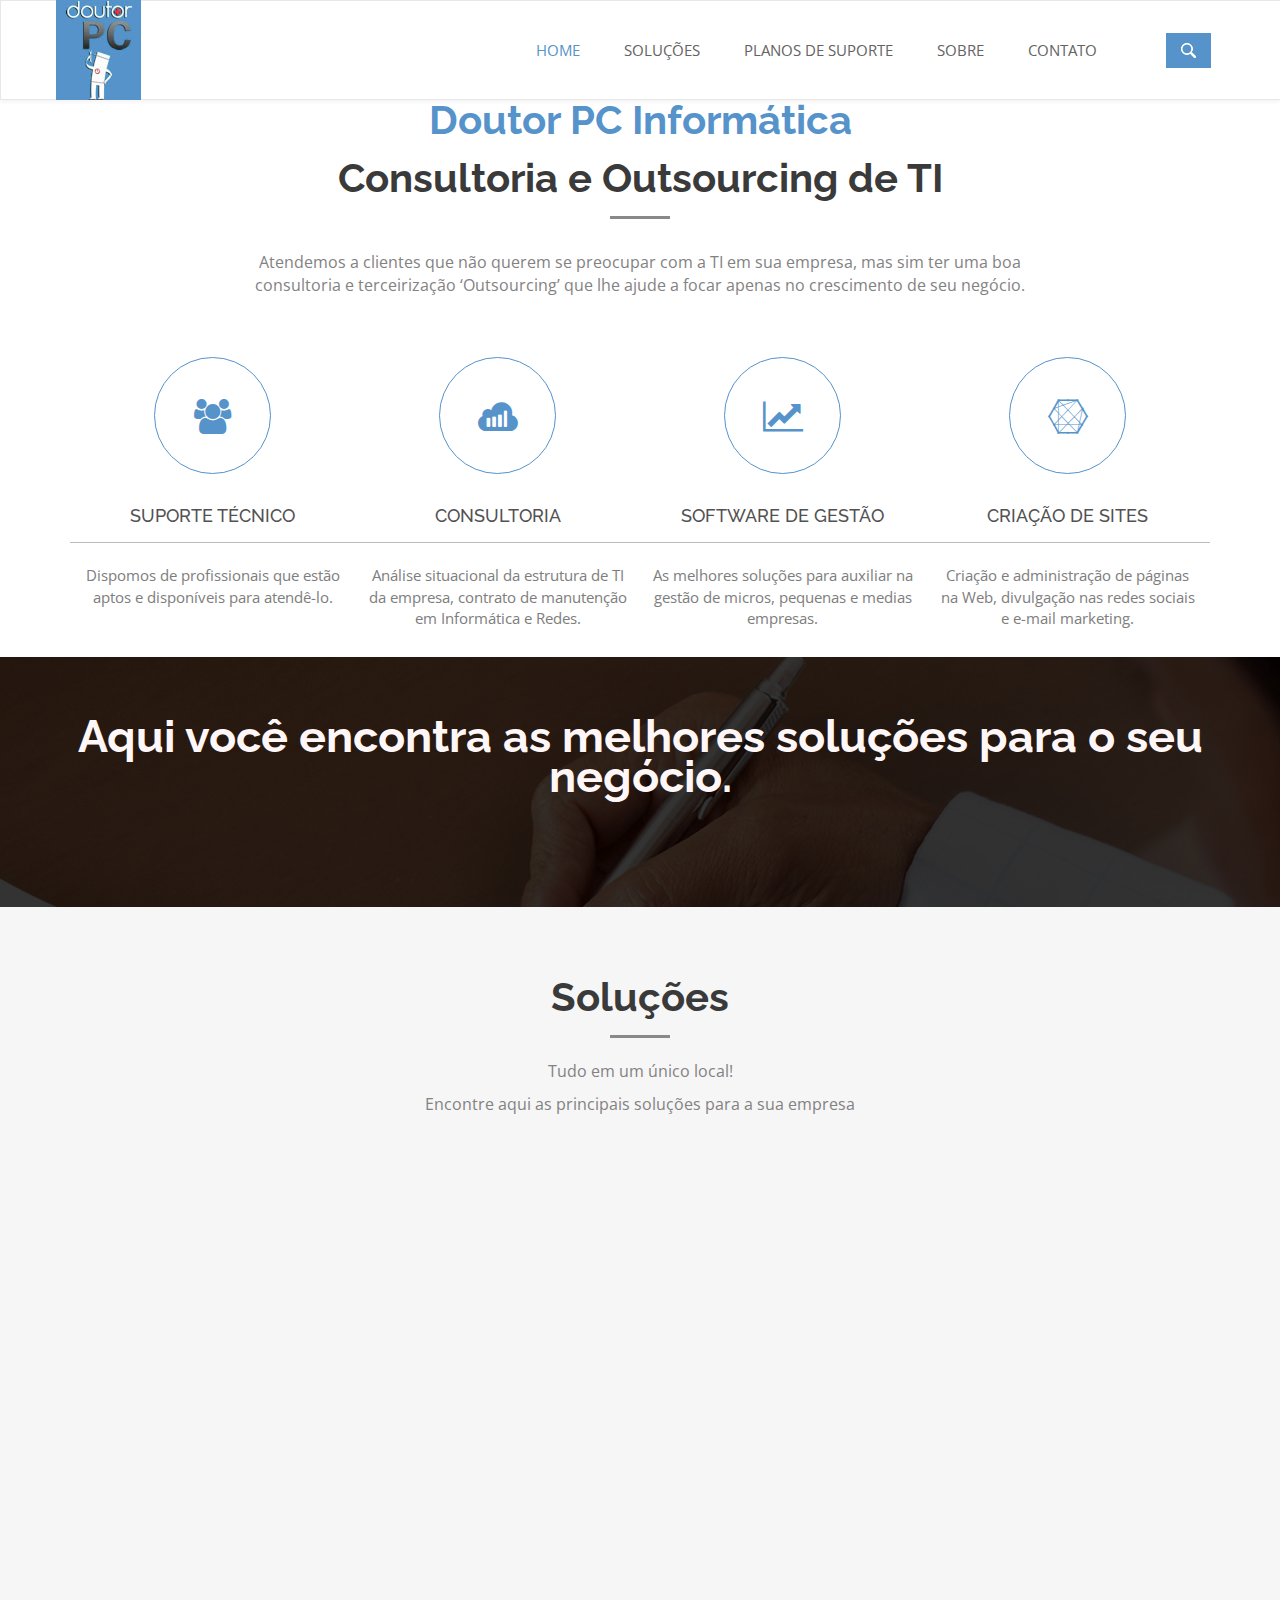
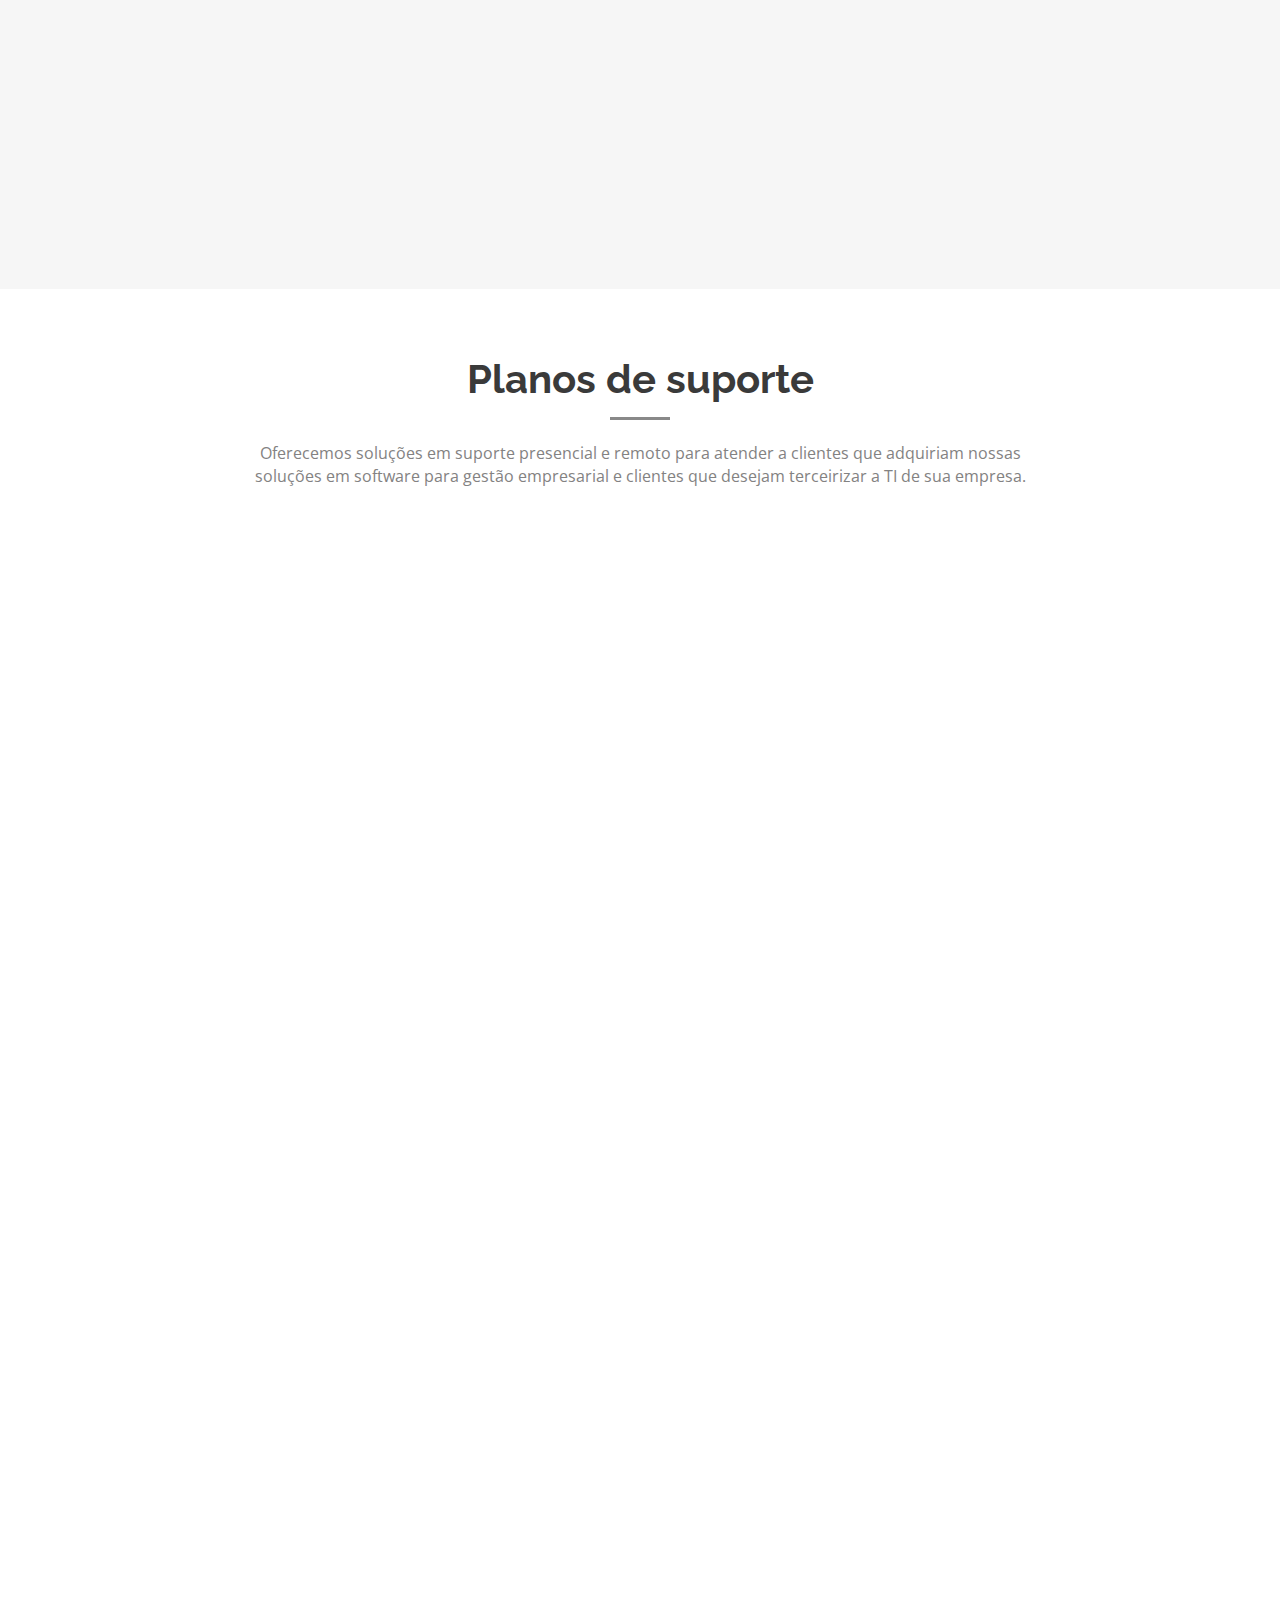
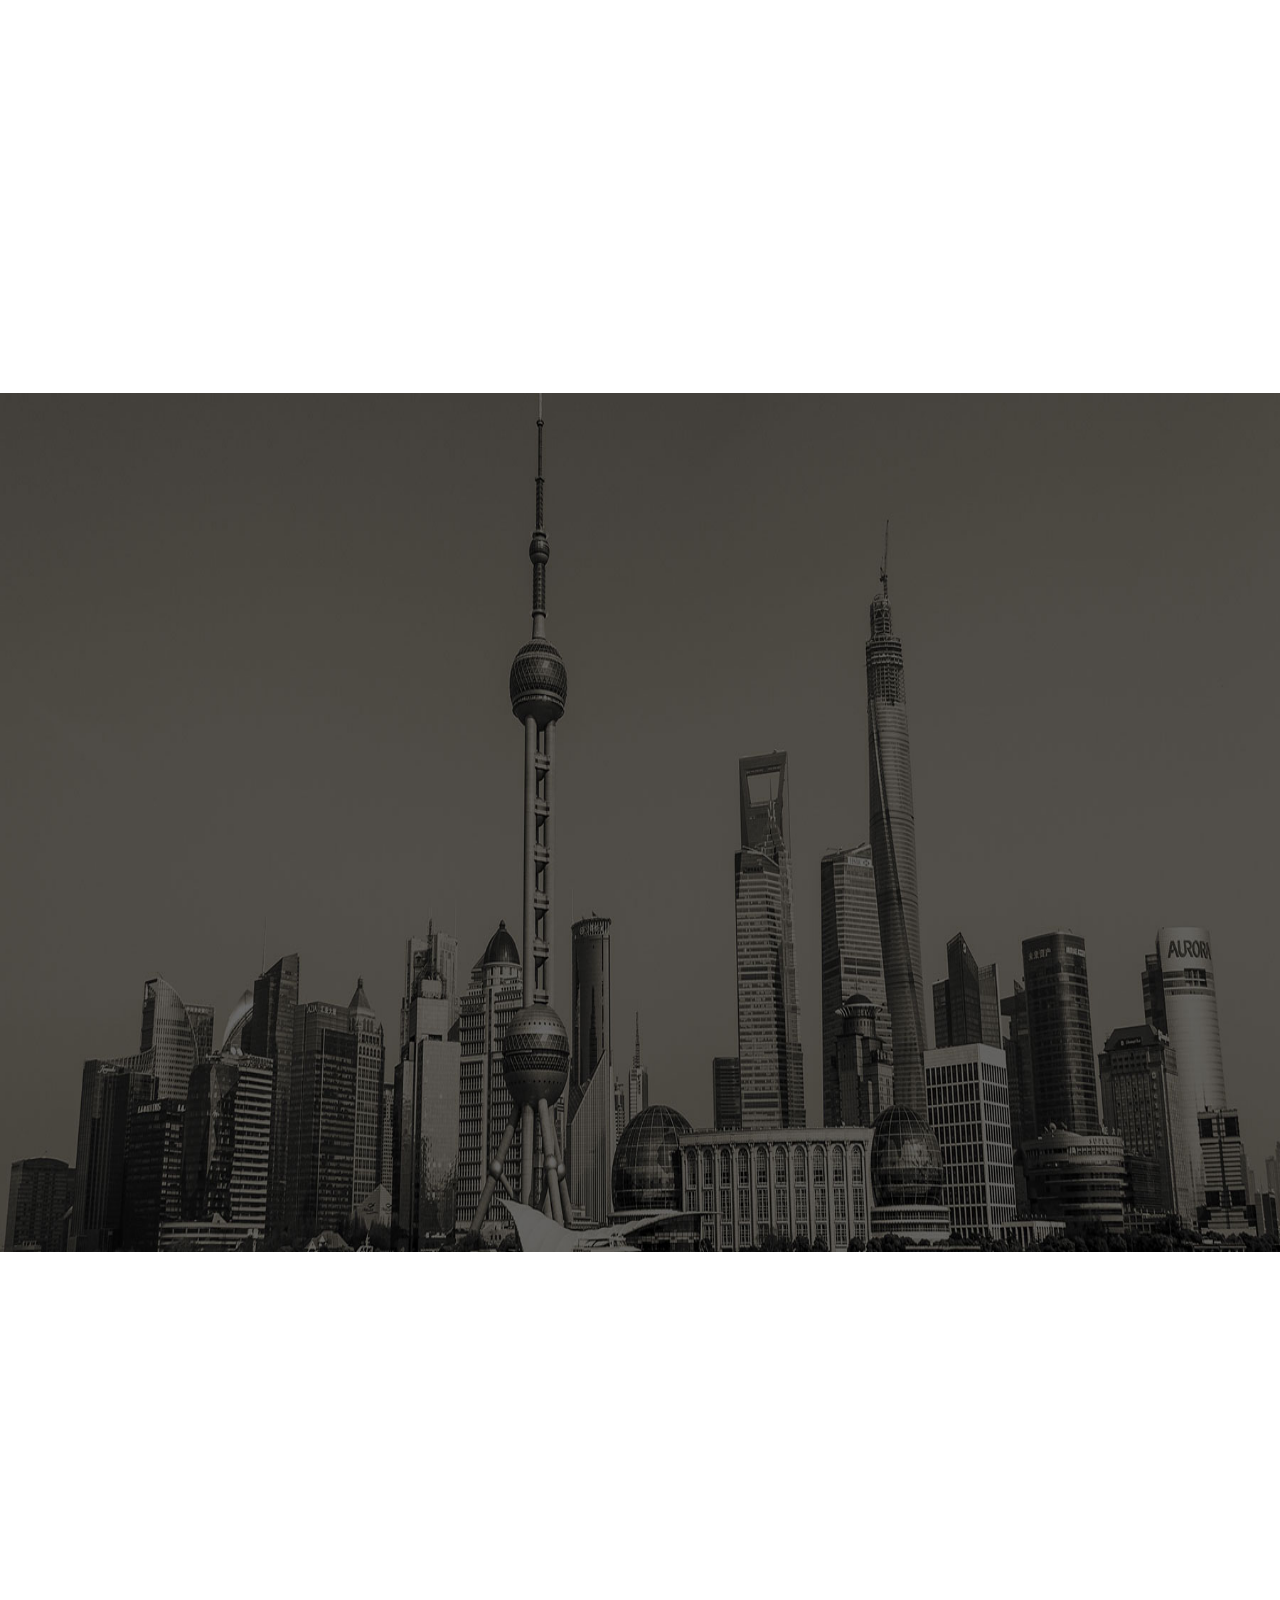
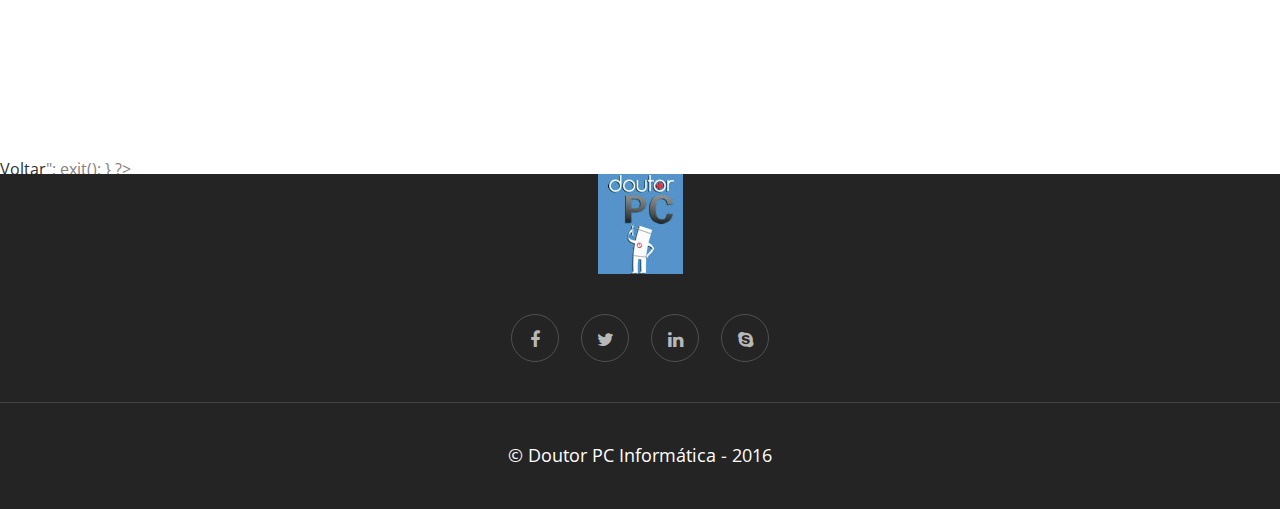
<file: site2/index.html>
<!DOCTYPE html>
<html lang="pt-br">
  <head>
    <meta charset="utf-8">
    <meta http-equiv="X-UA-Compatible" content="IE=edge">
    <meta name="viewport" content="width=device-width, initial-scale=1">
    <!-- The above 3 meta tags *must* come first in the head; any other head content must come *after* these tags -->
    <title>Doutor PC Informática</title>
    <!-- Favicon -->
    <link rel="shortcut icon" type="image/icon" href="assets/images/favicon.ico"/>
    <!-- Font Awesome -->
    <link href="assets/css/font-awesome.css" rel="stylesheet">
    <!-- Bootstrap -->
    <link href="assets/css/bootstrap.css" rel="stylesheet">
    <!-- Slick slider -->
    <link rel="stylesheet" type="text/css" href="assets/css/slick.css"/> 
    <!-- Fancybox slider -->
    <link rel="stylesheet" href="assets/css/jquery.fancybox.css" type="text/css" media="screen" /> 
    <!-- Animate css -->
    <link rel="stylesheet" type="text/css" href="assets/css/animate.css"/>  
     <!-- Theme color -->
    <link id="switcher" href="assets/css/theme-color/lite-blue-theme.css" rel="stylesheet">
	
	<script src="//ajax.googleapis.com/ajax/libs/jquery/1.11.1/jquery.min.js"></script>

    <!-- Main Style -->
    <link href="style.css" rel="stylesheet">

    <!-- Fonts -->
    <!-- Open Sans for body font -->
    <link href='https://fonts.googleapis.com/css?family=Open+Sans' rel='stylesheet' type='text/css'>
    <!-- Raleway for Title -->
    <link href='https://fonts.googleapis.com/css?family=Raleway' rel='stylesheet' type='text/css'>
    <!-- Pacifico for 404 page   -->
    <link href='https://fonts.googleapis.com/css?family=Pacifico' rel='stylesheet' type='text/css'>
    <!-- HTML5 shim and Respond.js for IE8 support of HTML5 elements and media queries -->
    <!-- WARNING: Respond.js doesn't work if you view the page via file:// -->
    <!--[if lt IE 9]>
      <script src="https://oss.maxcdn.com/html5shiv/3.7.2/html5shiv.min.js"></script>
      <script src="https://oss.maxcdn.com/respond/1.4.2/respond.min.js"></script>
    <![endif]-->
  </head>
  <body>

  <!-- BEGAIN PRELOADER -->
  <div id="preloader">
    <div class="loader">&nbsp;</div>
  </div>
  <!-- END PRELOADER -->

  <!-- SCROLL TOP BUTTON -->
    <a class="scrollToTop" href="#"><i class="fa fa-chevron-up"></i></a>
  <!-- END SCROLL TOP BUTTON -->

  <!-- 

  

  <!-- Start menu section -->
  <section id="menu-area">
    <nav class="navbar navbar-default main-navbar" role="navigation">  
      <div class="container">
        <div class="navbar-header">
          <!-- FOR MOBILE VIEW COLLAPSED BUTTON -->
          <button type="button" class="navbar-toggle collapsed" data-toggle="collapse" data-target="#navbar" aria-expanded="false" aria-controls="navbar">
            <span class="sr-only">Toggle navigation</span>
            <span class="icon-bar"></span>
            <span class="icon-bar"></span>
            <span class="icon-bar"></span>
          </button>
          <!-- LOGO -->                                               
           <a class="navbar-brand logo" href="index.html"><img src="assets/images/logo.jpg" alt="logo"></a>                      
        </div>
        <div id="navbar" class="navbar-collapse collapse">
          <ul id="top-menu" class="nav navbar-nav main-nav menu-scroll">
            <li class="active"><a href="index.html">Home</a></li>
            <li><a href="#service">Soluções</a></li> 
            <li><a href="#pricing-table">Planos de suporte</a></li> 
            <li><a href="#about">Sobre</a></li>   			    
            <li><a href="#contact">Contato</a></li>
          </ul>                            
        </div><!--/.nav-collapse -->
       <div class="search-area">
          <form action="">
            <input id="search" name="search" type="text" placeholder="O que você está procurando?">
            <input id="search_submit" value="Rechercher" type="submit">
          </form>
        </div>         
      </div>          
    </nav> 
  </section>
  <!-- End menu section -->

  <!-- Start about section -->
  <section id="home">
    <div class="container">
      <div class="row">
        <div class="col-md-12">
          <!-- Start welcome area -->
          <div class="welcome-area">
            <div class="title-area">
              <h2 class="tittle"><span>Doutor PC Informática</span></h2>
              <h2 class="tittle">Consultoria e Outsourcing de TI</h2>
			  <span class="tittle-line"></span>
              <p></p>
			  <p>Atendemos a clientes que não querem se preocupar com a TI em sua empresa, mas sim ter uma boa consultoria e terceirização ‘Outsourcing’ que lhe ajude a focar apenas no crescimento de seu negócio.</p> 
            </div>
            <div class="welcome-content">
              <ul class="wc-table">
                <li>
                  <div class="single-wc-content wow fadeInUp">
                    <span class="fa fa-users wc-icon"></span>
                    <h4 class="wc-tittle">Suporte Técnico</h4>
                    <p>Dispomos de profissionais que estão aptos e disponíveis para atendê-lo.</p>
                  </div>
                </li>
                <li>
                  <div class="single-wc-content wow fadeInUp">
                    <span class="fa fa-sellsy wc-icon"></span>
                    <h4 class="wc-tittle">Consultoria</h4>
                    <p>Análise situacional da estrutura de TI da empresa, contrato de manutenção em Informática e Redes.</p>
                  </div>
                </li>
                <li>
                  <div class="single-wc-content wow fadeInUp">
                    <span class="fa fa-line-chart wc-icon"></span>
                    <h4 class="wc-tittle">Software de Gestão</h4>
                    <p>As melhores soluções para auxiliar na gestão de micros, pequenas e medias empresas.</p>
                  </div>
                </li>
                <li>
                  <div class="single-wc-content wow fadeInUp">
                    <span class="fa fa-connectdevelop wc-icon"></span>
                    <h4 class="wc-tittle">Criação de sites</h4>
                    <p>Criação e administração de páginas na Web, divulgação nas redes sociais e e-mail marketing.  </p>
                  </div>
                </li>
              </ul>
            </div>
          </div>
          <!-- End welcome area -->
       
	   </div>
      </div>
    </div>
  </section> 
  <!-- End about section -->

  <!-- Start call to action -->
  <section id="call-to-action">
    <img src="assets/images/call-to-action-bg.png" alt="img">
    <div class="call-to-overlay">
      <div class="container">
        <div class="call-to-content wow fadeInUp">
          <h2>Aqui você encontra as melhores soluções para o seu negócio. </h2>
         <!-- <a href="404.html" class="button button-default" data-text="Clique!!!"><span>Clique Aqui!</span></a> -->
        </div>
      </div>
    </div> 
  </section>
  <!-- End call to action -->


  <!-- Start service section -->
  <section id="service">
    <div class="container">
      <div class="row">
        <div class="col-md-12">
          <div class="service-area">
            <div class="title-area">
              <h2 class="tittle">Soluções</h2>
              <span class="tittle-line"></span>
			  <p>Tudo em um único local!</p>
              <p>Encontre aqui as principais soluções para a sua empresa</p>
            </div>
            <!-- service content -->
            <div class="service-content">
              <ul class="service-table">
                <li class="col-md-3 col-sm-6">
                  <div class="single-service wow slideInUp">
                    <span class="fa fa-edit service-icon"></span>
                    <h4 class="service-title">UX Design</h4>
                    <p>At vero eos et accusa mus odio in dignissimos ducimus qui anditiis the tatum</p>
                  </div>
                </li>
                <li class="col-md-3 col-sm-6">
                  <div class="single-service wow slideInUp">
                    <span class="fa fa-sort-amount-asc service-icon"></span>
                    <h4 class="service-title">Strategy</h4>
                    <p>At vero eos et accusa mus odio in dignissimos ducimus qui anditiis the tatum</p>
                  </div>
                </li>
                <li class="col-md-3 col-sm-6">
                 <div class="single-service wow slideInUp">
                    <span class="fa fa-map-o service-icon"></span>
                    <h4 class="service-title">UI Design</h4>
                    <p>At vero eos et accusa mus odio in dignissimos ducimus qui anditiis the tatum</p>
                  </div>
                </li>
                <li class="col-md-3 col-sm-6">
                  <div class="single-service wow slideInUp">
                    <span class="fa fa-rocket service-icon"></span>
                    <h4 class="service-title">Analystic</h4>
                    <p>At vero eos et accusa mus odio in dignissimos ducimus qui anditiis the tatum</p>
                  </div>
                </li>
                <li class="col-md-3 col-sm-6">
                  <div class="single-service wow slideInUp">
                    <span class="fa fa-car service-icon"></span>
                    <h4 class="service-title">Usibility</h4>
                    <p>At vero eos et accusa mus odio in dignissimos ducimus qui anditiis the tatum</p>
                  </div>
                </li>
                <li class="col-md-3 col-sm-6">
                  <div class="single-service wow slideInUp">
                    <span class="fa fa-bank service-icon"></span>
                    <h4 class="service-title">Business solution</h4>
                    <p>At vero eos et accusa mus odio in dignissimos ducimus qui anditiis the tatum</p>
                  </div>
                </li>
                <li class="col-md-3 col-sm-6">
                  <div class="single-service wow slideInUp">
                    <span class="fa fa-user-secret service-icon"></span>
                    <h4 class="service-title">Creative concept</h4>
                    <p>At vero eos et accusa mus odio in dignissimos ducimus qui anditiis the tatum</p>
                  </div>
                </li>
                <li class="col-md-3 col-sm-6">
                  <div class="single-service wow slideInUp">
                    <span class="fa fa-support service-icon"></span>
                    <h4 class="service-title">Support</h4>
                    <p>At vero eos et accusa mus odio in dignissimos ducimus qui anditiis the tatum</p>
                  </div>
                </li>
              </ul>
            </div>
          </div>
        </div>
      </div>
    </div>
  </section>
  <!-- End service section -->



  <!-- Start Pricing Table section -->
  <section id="pricing-table">
    <div class="container">
      <div class="row">
        <div class="col-md-12">
          <div class="pricing-table-area">
            <div class="title-area">
              <h2 class="tittle">Planos de suporte</h2>
              <span class="tittle-line"></span>
              <p>Oferecemos soluções em suporte presencial e remoto para atender a clientes que adquiriam nossas soluções em software para gestão empresarial e clientes que desejam terceirizar a TI de sua empresa.</p>
            </div>
            <!-- service content -->
            <div class="pricing-table-content">
                <ul class="price-table">
                  <li class="wow slideInUp">
                    <div class="single-price">
                      <h4 class="price-header">Básico</h4>
                      <span class="price-amount">R$70,00 ao mês</span>
                      <p>1 visita tecnica ao mês</p>
                      <p>3 acessos remotos</p>
                      <p></p>
                      <p></p>
                      <p></p>
                      <p></p>
					  <p></p>					  
                      <a data-text="SIGN UP" class="button button-default" href="#"><span>Saiba mais</span></a>
                    </div>
                  </li>
                  <li class="wow slideInUp">
                    <div class="single-price standard-price">
                      <h4 class="price-header">Padrão</h4>
                      <span class="price-amount">R$130.00 ao mês</span>
                      <p>3 visitas técnicas ao mês</p>
                      <p>10 acessos remotos</p>
                      <p>5 contas de e-mail corporativo</p>
                      <p>Site com página basica</p>
                      <p>Registro do dominio da empresa</p>
                      <p></p>
					  <p></p>
                      <a data-text="SIGN UP" class="button button-default" href="#"><span>Saiba mais</span></a>
                    </div>
                  </li>
                  <li class="wow slideInUp">
                    <div class="single-price">
                      <h4 class="price-header">Avançado</h4>
                      <span class="price-amount">R$350,00 ao mês</span>
                      <p>6 visitas técnicas ao mês</p>
                      <p>15 acessos remotos</p>
                      <p>Contas de e-mail ilimitadas</p>
                      <p>Site com página personalizada</p>
                      <p>Registro do dominio da empresa</p>
                      <p>Divulgação nas redes sociais</p>
					  <p></p>
                      <a data-text="SIGN UP" class="button button-default" href="#"><span>Saiba mais</span></a>
                    </div>
                  </li>
                  <li class="wow slideInUp">
                    <div class="single-price">
                      <h4 class="price-header">Ultra</h4>
                      <span class="price-amount">R$450,00 ao mês</span>
                      <p>10 visitas técnicas ao mês</p>
                      <p>30 acessos remotos</p>
                      <p>Contas de e-mail ilimitadas</p>
                      <p>Site com página personalizada</p>
                      <p>Registro do dominio da empresa</p>
                      <p>Divulgação nas redes sociais</p>
					  <p>Sistema de gestão Compufour com atualização gratuita</p>
                      <a data-text="SIGN UP" class="button button-default" href="#"><span>Saiba mais</span></a>
                    </div>
                  </li>
               </ul>     
            </div>
          </div>
        </div>
      </div>
    </div>
  </section>
  <!-- End Pricing Table section -->

   
   <!-- About-->
    <section id="about">
        <div class="row">
        <div class="col-md-12">
          <div class="about-area">
            <div class="row">
              <div class="col-md-5 col-sm-6 col-xs-12">
                <div class="about-left wow fadeInLeft">
                  <img src="assets/images/about-img.jpg" alt="img">
                  <a class="introduction-btn" href="#">Introdução</a>
                </div>
              </div>
              <div class="col-md-7 col-sm-6 col-xs-12">
                <div class="about-right wow fadeInRight">
                  <div class="title-area">				
					<h2 class="tittle">Conheça a <span>Doutor PC Informática</span></h2>
                    <span class="tittle-line"></span>
                    <p>A Doutor PC Informática foi criada com o objetivo de levar soluções completas em equipamentos, sistemas e serviços para empresas.</p> 

                    <p>Sediada em Uberaba MG, atendemos as empresas mineiras e paulistas com venda, assistência técnica de equipamentos e sistemas de gerenciamento com suporte técnico telefônico, remoto (realizado via Internet) e local (na empresa do cliente).</p>
                    <div class="about-btn-area">
                      <a href="#" class="button button-default" data-text="KNOW MORE"><span>Leia mais...</span></a>
                    </div>                    
                  </div>
                </div>
              </div>
            </div>
          </div>
        </div>
      </div>
	  </section>
	     <!-- /About-->

  <!-- Start Contact section -->
  <section id="contact">
    <div class="container">
      <div class="row">
        <div class="col-md-4 col-sm-6 col-xs-12">
          <div class="contact-left wow fadeInLeft">
            <h2>Entre em contato!</h2>
             <address class="single-address">
              <h4>Endereço:</h4>
              <p>Av. Doutor Paulo Rosa, 97</p>
			  <p>Jardim Induberaba</p>
			  <p>Uberaba, Minas Gerais - Brasil </p>
			  <p>CEP: 38040-090</p>
            </address>
             <address class="single-address">
              <h4>Telefone</h4>
              <p>Fixo: (34) 3073 5040</p>
              <p>Celular: (34) 9 9258 0005</p>
              <p>Whatsapp: (34) 9 9898 9258</p>
            </address>
             <address class="single-address">
              <h4>E-Mail</h4>
              <p>contato@doutorpc.info</p>
            </address>
          </div>
        </div>
        <div class="col-md-8 col-sm-6 col-xs-12">
          <div class="contact-right wow fadeInRight">
            <h2>Envie uma mensagem:</h2>
            <form method="post" id="formulario_contato" onsubmit="validaForm(); return false;" class="contact-form">
              <div class="form-group">                
                <input type="text" class="form-control" placeholder="Nome">
              </div>
              <div class="form-group">                
                <input type="email" class="form-control" placeholder="E-mail para contato">
              </div> 
              <div class="form-group">                
                <input type="telefone" class="form-control" placeholder="Telefone para contato">
              </div> 				  
              <div class="form-group">                
                <input type="assunto" class="form-control" placeholder="Assunto">
              </div> 	  
              <div class="form-group">
                <textarea class="form-control"></textarea>
              </div>
              <button type="submit" data-text="ENVIAR" class="button button-default"><span>Enviar</span></button>
            </form>
          </div>
        </div>
      </div>
    </div>
  </section>
  <!-- End Contact section -->
  <!-- Start Google Map -->
  <section id="google-map">
  <iframe src=" https://www.google.com/maps/embed?pb=!1m18!1m12!1m3!1d3754.4669890722084!2d-47.94601608460295!3d-19.777787938702655!2m3!1f0!2f0!3f0!3m2!1i1024!2i768!4f13.1!3m3!1m2!1s0x0000000000000000%3A0x8abefd075f82963f!2sDoutorPC+Inform%C3%A1tica!5e0!3m2!1spt-BR!2sbr!4v1460745464248" width="100%" height="500" frameborder="0" style="border:0" allowfullscreen></iframe>  
  
     <script type="text/javascript">
        function validaForm()
        {
            erro = false;
            if($('#text').val() == '')
            {
                alert('Você precisa preencher o campo Nome');erro = true;
            }
			
			if($('#telefone').val() == '')
            {
                alert('Você precisa preencher o campo Telefone');erro = true;
            }
            if($('#email').val() == '' && !erro)
            {
                alert('Você precisa preencher o campo E-mail');erro = true;
            }
            if($('#mensagem').val() == '' && !erro)
            {
                alert('Você precisa preencher o campo Mensagem');erro = true;
            }
            
            //se nao tiver erros
            if(!erro)
            {
                $('#formulario_contato').submit();
            }
        }
    </script>
	
	<? 
include "funcao.php";

if(strlen($_POST['nome']))
{
    if(sendMail($_POST['email'],'contatodoutorpc.info@gmail.com', $_POST['mensagem'], 'Formulário de contato'))
    {
        echo "Sua mensagem foi enviada com sucesso!";
    }
    else
    {
        echo "Ocorreu um erro ao enviar";
    }
    echo "<br><a href='index.php'>Voltar</a>";
    exit();
}
?>

  
  </section>
  <!-- End Google Map -->

  <!-- Start Footer -->    
  <footer id="footer">
    <div class="footer-top">
      <div class="container">
        <div class="row">
          <div class="col-md-12">
            <div class="footer-top-area">             
                <a class="footer-logo" href="#"><img src="assets/images/logo.jpg" alt="Logo"></a>              
              <div class="footer-social">
                <a class="facebook" target="_blank" href="https://www.facebook.com/doutorpc.uberaba/"><span class="fa fa-facebook"></span></a>
                <a class="twitter" target="_blank" href="https://twitter.com/doutorpcinfo"><span class="fa fa-twitter"></span></a>
                <a class="linkedin" target="_blank" href="https://www.linkedin.com/company/doutorpc-inform%C3%A1tica"><span class="fa fa-linkedin"></span></a>
                <a class="twitter" href="skype:doutorpc.info"><span class="fa fa-skype"></span></a>
              </div>
            </div>
          </div>
        </div>
      </div>
    </div>
    <div class="footer-bottom">
	<p>&copy; Doutor PC Informática - 2016</p>
    </div>
  </footer>
  <!-- End Footer -->
  
  
  <script>
  (function(i,s,o,g,r,a,m){i['GoogleAnalyticsObject']=r;i[r]=i[r]||function(){
  (i[r].q=i[r].q||[]).push(arguments)},i[r].l=1*new Date();a=s.createElement(o),
  m=s.getElementsByTagName(o)[0];a.async=1;a.src=g;m.parentNode.insertBefore(a,m)
  })(window,document,'script','https://www.google-analytics.com/analytics.js','ga');

  ga('create', 'UA-76476156-1', 'auto');
  ga('send', 'pageview');

</script>

  <!-- initialize jQuery Library --> 
  <script src="https://ajax.googleapis.com/ajax/libs/jquery/1.11.3/jquery.min.js"></script>
  <!-- Include all compiled plugins (below), or include individual files as needed -->
  <!-- Bootstrap -->
  <script src="assets/js/bootstrap.js"></script>
  <!-- Slick Slider -->
  <script type="text/javascript" src="assets/js/slick.js"></script>
  <!-- Counter -->
  <script type="text/javascript" src="assets/js/waypoints.js"></script>
  <script type="text/javascript" src="assets/js/jquery.counterup.js"></script>
  <!-- mixit slider -->
  <script type="text/javascript" src="assets/js/jquery.mixitup.js"></script>
  <!-- Add fancyBox -->        
  <script type="text/javascript" src="assets/js/jquery.fancybox.pack.js"></script>
  <!-- Wow animation -->
  <script type="text/javascript" src="assets/js/wow.js"></script> 

  <!-- Custom js -->
  <script type="text/javascript" src="assets/js/custom.js"></script>
    
  </body>
</html>
</file>
<file: site2/assets/css/theme-color/lite-blue-theme.css>
/*=======================================
Template Design By MarkUps.
Author URI : http://www.markups.io/
========================================*/
.header-content h2 span {
  color: #5593ca;
}
.knowmore-btn:hover,
.knowmore-btn:focus,
.download-btn:hover,
.download-btn:focus{
  background-color: #5593ca;
  border-color: #5593ca;
}
.main-nav li a:hover{
  color: #5593ca;
} 
.navbar-default .navbar-nav > .active > a,
.navbar-default .navbar-nav > .active > a:hover,
.navbar-default .navbar-nav > .active > a:focus {
  color: #5593ca;
}
.navbar-default .navbar-nav > li > a:hover,
.navbar-default .navbar-nav > li > a:focus {
  color: #5593ca;
}
.search-area input[type="text"]:focus:hover {
  border-bottom: 1px solid #5593ca;  
}
.search-area input[type="text"]:focus {
  border-bottom: 1px solid #5593ca;  
}
.search-area input[type="submit"] {
  background-color: #5593ca;  
}
.tittle>span{
  color: #5593ca;
}
.single-wc-content span {
  border: 1px solid #5593ca;
  color: #5593ca;
}
.single-wc-content:hover .wc-icon{
  background-color: #5593ca;
}
.single-wc-content:hover .wc-tittle{
  border-bottom: 2px solid #5593ca;  
}
.about-left {
  background-color: #5593ca;  
}
.button-default {  
  border: 2px solid #5593ca !important;
  color: #5593ca !important;
}
.button-default:hover {
  border-color: #5593ca;
}
.button-default:hover,
.button-default:focus {
  border-color: #5593ca;
  background-color: #5593ca !important;  
}
.introduction-btn {
  background-color: rgba(55, 198, 245, 0.8);
}
.team-info {
  background: rgba(55, 198, 245, 0.8);
}  
.team-grid li:hover .team-address p {
  color: #5593ca;
}
.single-service {
  border-bottom: 5px solid #5593ca;
}
.single-service:hover:after{  
  background-color: #5593ca;
}
.single-service:hover .service-icon{
  color: #5593ca;
}
.single-service:hover .service-title{
  color: #5593ca;
}
.single-counter > span {
  color: #5593ca;
}
.single-price .price-header {
  background-color: #5593ca;
 }
 .single-price .price-header::after {
  color: #5593ca;  
}
.single-price .price-amount {
  border-bottom: 1px solid #5593ca;
  color: #5593ca;  
}
.single-price a {
  border-bottom: 1px solid #5593ca;
}
.standard-price a{
  background-color: #5593ca;  
}
.single-from-blog .blog-title h2 a:hover,
.single-from-blog .blog-title h2 a:focus{
  color: #5593ca; 
}
.single-from-blog .blog-title .blog-admin{
  color: #5593ca;
}
.single-from-blog .blog-footer a:hover,
.single-from-blog .blog-footer a:focus { 
  color: #5593ca;
}
.contact-form .form-control:focus {
  border-color: #5593ca;   
} 
.portfolio-menu ul li:hover{
  color: #5593ca;
  border-color: #5593ca;  
}
.portfolio-social-icon a {
  background-color: #5593ca;
}
.portfolio-title {
  background-color: #5593ca;
}
.blog-banner-area .breadcrumb li.active{
  color: #5593ca;
}
.blog-pagination > li > a:hover,
.blog-pagination > li > span:hover,
.blog-pagination > li > a:focus,
.blog-pagination > li > span:focus{
  background-color: #5593ca;  
  border-color:#5593ca;  
}
.single-widget h2 {
  border-left: 3px solid #5593ca;  
}
.popular-post-widget .media-heading a:hover,
.popular-post-widget .media-heading a:focus{
  color: #5593ca;  
}
.instagram-feed .slick-prev::before,
.instagram-feed .slick-next::before {
  color: #5593ca;  
}
.instagram-feed .slick-dots li.slick-active button{
  background-color: #5593ca;
}
.instagram-feed .slick-dots li.slick-active button::before{
  color: #5593ca
}
.comment-form .form-control:focus {
  border-color: #5593ca;   
} 
.error-no {
  border: 2px solid #5593ca;  
}
.error-no p {
  color: #5593ca;
}
.blog-details-content>a:hover{
  color: #5593ca;
}
.scrollToTop {  
  color: #5593ca;  
}
.scrollToTop:hover,
.scrollToTop:focus{  
  background-color: #5593ca; 
}
.loader {  
  background: #5593ca;
  background: -moz-linear-gradient(left, #5593ca 10%, rgba(255, 255, 255, 0) 42%);
  background: -webkit-linear-gradient(left, #5593ca 10%, rgba(255, 255, 255, 0) 42%);
  background: -o-linear-gradient(left, #5593ca 10%, rgba(255, 255, 255, 0) 42%);
  background: -ms-linear-gradient(left, #5593ca 10%, rgba(255, 255, 255, 0) 42%);
  background: linear-gradient(to right, #5593ca 10%, rgba(255, 255, 255, 0) 42%);  
}
.loader:before {
  background: #5593ca; 
}
.footer-bottom p span{
  color: #5593ca;
}
.blog-pagination > li > a,
.blog-pagination > li > span {
  color: #5593ca; 
}
.blog-pagination > li > a:hover,
.blog-pagination > li > span:hover,
.blog-pagination > li > a:focus,
.blog-pagination > li > span:focus{
  background-color: #5593ca;  
  border-color:#5593ca;
}

/*=======================================
Template Design By MarkUps.
Author URI : http://www.markups.io/
========================================*/
</file>
<file: site2/style.css>
/*
Template Name: Rex
Author: MarkUps
Author URI: http://www.markups.io/
Description: Rex - One Page Multipurpose Business HTML5 Template.
Version: 1.0
Tags: light, white,blog,business,multipurpose,one page, single page, custom-colors,Bootstrap,responsive, html5, css3
*/


/* Table of Content
==================================================
#BASIC TYPOGRAPHY
#HEADER	
#MENU 
#ABOUT
#CALL TO ACTION
#TEAM   
#SERVICE
#PORTFOLIO
#COUNTER
#PRICING TABLE
#TESTIMONIAL
#FORM BLOG
#CLIENT
#CONTACT
#FOOTER
#BLOG PAGE
#ERROR PAGE
*/


/*--------------------*/
/* BASIC TYPOGRAPHY */
/*--------------------*/

body,html{
  	overflow-x:hidden;
}
body {
	font-family: 'Open Sans', sans-serif;
	font-size: 16px;
	overflow-x: hidden !important;
	color: #838282;
}
ul{
	padding: 0;
	margin: 0;
	list-style: none;
}
a{ 
	text-decoration: none;
	color: #2f2f2f;  
}
a:focus{
	outline: none;
	text-decoration: none;
}
h1,h2,h3,h4,h5,h6{
	font-family: 'Raleway', sans-serif;
}
h2 {
	color: #fff;  
	font-size: 30px;
	font-weight: 700;
	line-height: 40px;
	margin: 0;
	padding-bottom: 10px;  
}
img{
 border:none;
}

/* Preloader */

#preloader {
	position: fixed;
	top:0;
	left:0;
	right:0;
	bottom:0;
	background-color:#fff; /* change if the mask should have another color then white */
	z-index:99999; /* makes sure it stays on top */
}

.loader {
	font-size: 10px;
	top: 300px;
	left: 45%;
	text-indent: -9999em;
	width: 11em;
	height: 11em;
	border-radius: 50%;	
	position: relative;
	-webkit-animation: load3 1.4s infinite linear;
	animation: load3 1.4s infinite linear;
	-webkit-transform: translateZ(0);
	-ms-transform: translateZ(0);
	transform: translateZ(0);
}
.loader:before {
	width: 50%;
	height: 50%;	
	border-radius: 100% 0 0 0;
	position: absolute;
	top: 0;
	left: 0;
	content: '';
}
.loader:after {
	background: #fff;
	width: 75%;
	height: 75%;
	border-radius: 50%;
	content: '';
	margin: auto;
	position: absolute;
	top: 0;
	left: 0;
	bottom: 0;
	right: 0;
}
@-webkit-keyframes load3 {
  0% {
    -webkit-transform: rotate(0deg);
    transform: rotate(0deg);
  }
  100% {
    -webkit-transform: rotate(360deg);
    transform: rotate(360deg);
  }
}
@keyframes load3 {
  0% {
    -webkit-transform: rotate(0deg);
    transform: rotate(0deg);
  }
  100% {
    -webkit-transform: rotate(360deg);
    transform: rotate(360deg);
  }
}

/*scrol to top*/

.scrollToTop {
	background: #f9f9f9 none repeat scroll 0 0;
	border-radius: 50%;
	bottom: 60px;	
	display: none;
	font-size: 25px;
	height: 55px;
	line-height: 50px;
	position: fixed;
	right: 50px;
	text-align: center;
	text-decoration: none;
	width: 55px;
	-webkit-transition: all 0.5s;
	-o-transition: all 0.5s;
	transition: all 0.5s; 
	z-index: 999;
}
.scrollToTop:hover,
.scrollToTop:focus{  
  color: #fff;
  text-decoration: none;
  outline: none;
}

/*--------------------*/
/* HOME HEADER */
/*--------------------*/

#header{
	float: left;
	display: inline;
	width: 100%;
}
.header-inner{	
	display: inline;
	position: relative;
	float: left;	
	width: 100%;
}
.header-inner>img{
	width: 100%;
}
.header-overlay{
	background-color: rgba(0, 0, 0, 0.6);
	height: 100%;
	left: 0;
	position: absolute;
	top: 0;
	width: 100%;
	z-index: 10;
}
.header-content {
	float: left;
	width: 100%;
	height: 100%;
	padding: 140px;
	text-align: center;
}
.header-content h2 {
	font-size: 80px;
	font-weight: bold;
	text-transform: uppercase;
	line-height: 80px;
}
.header-content h2 span {
	font-weight: normal;
	line-height: 93px;
}
.header-btn-area{
	margin-top: 90px;
	float: left;
	display: inline;
	width: 100%;
	text-align: center;
}
.header-btn-area a{
	margin: 0px 15px;
}
.knowmore-btn{
	border: 2px solid #fff;
	border-radius: 2px;
	color: #fff;	
	font-size: 20px;	
	font-weight: bold;
	font-family: 'Raleway', sans-serif;
	text-transform: uppercase;
	padding: 25px 28px;
	-webkit-transition: all 0.5s;
	-moz-transition: all 0.5s;
	-ms-transition: all 0.5s;
	-o-transition: all 0.5s;
	transition: all 0.5s;
}
.download-btn{
	border: 2px solid #fff;
	border-radius: 4px;
	color: #fff;
	font-size: 20px;
	font-weight: bold;
	font-family: 'Raleway', sans-serif;
	text-transform: uppercase;
	padding: 25px 28px;
	-webkit-transition: all 0.5s;
	-moz-transition: all 0.5s;
	-ms-transition: all 0.5s;
	-o-transition: all 0.5s;
	transition: all 0.5s;
}
.knowmore-btn:hover,
.knowmore-btn:focus,
.download-btn:hover,
.download-btn:focus{
	color: #fff;
	text-decoration: none;
	outline: none;

}

/*--------------------*/
/* MENU */
/*--------------------*/

#menu-area{
	float: left;
	display: inline;
	width: 100%;
}
.main-navbar {
	background: #fff none repeat scroll 0 0;
	border-radius: 0;
	border-bottom: 1px solid #e7e7e7;  
	border-right: medium none;
	height: 100px;
	margin-bottom: 0;
	-webkit-box-shadow: 0px 2px 4px 0px #f3f3f3;
	-moz-box-shadow: 0px 2px 4px 0px #f3f3f3;
	box-shadow: 0px 2px 4px 0px #f3f3f3;
}
.navbar-fixed-top{
	height: 80px;
	-webkit-transition: all 0.5s;
	-moz-transition: all 0.5s;
	-ms-transition: all 0.5s;
	-o-transition: all 0.5s;
	transition: all 0.5s;
}
.logo {
	height: 100px;  
	width: 85px;
	margin-right: 45px;
	margin-top: -1px;
	padding: 0;
}
.logo-compressed {
	height: 80px;  
	width: 70px;
}
.logo img {
	height: 100%;
	width: 100%;
}
#navbar {
	float: left;
	width: 83%;
}
.main-nav {
	display: inline-block;
	text-align: right;
	width: 100%;
}
.main-nav li {
	display: inline-block;
	float: none;
}
.main-nav li a {
	color: #636363;
	font-size: 15px;
	padding: 39px 20px;
	text-transform: uppercase;
}
.less-padding{
	padding: 30px 20px !important;
}

.navbar-default .navbar-nav > li > a {
  color: #636363;
  -webkit-transition: all 0.5s;
	-moz-transition: all 0.5s;
	-ms-transition: all 0.5s;
	-o-transition: all 0.5s;
	transition: all 0.5s;
}
.navbar-default .navbar-nav > .active > a,
.navbar-default .navbar-nav > .active > a:hover,
.navbar-default .navbar-nav > .active > a:focus {
  background-color: transparent;
}
.navbar-default .navbar-nav > li > a:hover,
.navbar-default .navbar-nav > li > a:focus {
    background-color: transparent;
}
.search-area {
	display: inline-block;
	float: right;
	height: 60px;
	padding: 0;
	position: relative;
	width: 5%;
}
.search-area input[type="text"] {
	height: 100%;
	font-size: 20px;
	display: inline-block;  
	font-weight: 100;
	border: none;
	outline: none;
	line-height: 20px;
	color: #555;
	padding: 3px 60px 0px 3px;  
	width: 0px;
	position: absolute;
	top: 11%;
	right: 0;
	background: none;
	z-index: 3;
	-webkit-transition: width .4s cubic-bezier(0.000, 0.795, 0.000, 1.000);
	        transition: width .4s cubic-bezier(0.000, 0.795, 0.000, 1.000);
	cursor: pointer;
}
.search-area input[type="text"]:focus {
	width: 880px;
	z-index: 1;
	background-color: #fff;
	cursor: text;
}
.search-area input[type="submit"] {
	background-image: url("assets/images/search-icon.png");
	background-position: center center;
	background-repeat: no-repeat;
	border: medium none;
	cursor: pointer;
	display: inline-block;
	float: right;
	height: 35px;
	outline: medium none;
	position: absolute;
	right: 0;
	text-indent: -10000px;
	top: 53%;
	-webkit-transition: opacity 0.4s ease 0s;
	      transition: opacity 0.4s ease 0s;
	width: 45px;
	z-index: 2;
}
.search-area input[type="submit"]:hover {
  opacity: 0.8;
}

/*--------------------*/
/* ABOUT */
/*--------------------*/

#about{
	background-color: #fff;
	padding: 70px 0;
	float: left;
	display: inline;
	width: 100%;	
}
.welcome-area{
	float: left;
	display: inline;
	width: 100%;	
}
.title-area {
	display: inline;
	float: left;
	padding: 0 172px;
	position: relative;
	text-align: center;
	width: 100%;
}
.tittle {
	color: #3a3a3a;
	font-size: 40px;
	margin-bottom: 0;
	padding-bottom: 18px;
}
.tittle-line {
	background-color: #898989;
	display: inline-block;
	height: 3px;
	margin-bottom: 16px;
	width: 60px;
}
.welcome-content{
	float: left;
	display: inline;
	width: 100%;
	margin-top: 50px;
}
.wc-table{
	display: inline-block;
	text-align: center;
}
.wc-table li {  
	float: left;
	width: 25%;
}
.single-wc-content{
	float: left;
	display: inline;
	width: 100%;
}
.single-wc-content span {
	border-radius: 100%;
	display: inline-block;
	font-size: 35px;
	height: 117px;
	line-height: 117px;
	text-align: center;
	width: 117px;
	-webkit-transition: all 0.5s;
	-moz-transition: all 0.5s;
	-ms-transition: all 0.5s;
	-o-transition: all 0.5s;
	transition: all 0.5s;
}
.single-wc-content .wc-tittle{
	color: #525252;
	text-transform: uppercase;
	font-size: 18px;
	border-bottom: 1px solid #bbbbbb;
	margin-top: 32px;
	padding-bottom: 17px;	
}
.single-wc-content p {
	color: #7d7d7d;
	font-size: 15px;
	padding: 12px;
}
.single-wc-content:hover .wc-icon{
	color: #fff;
}
.single-wc-content:hover .wc-tittle{
	padding-bottom: 16px;	
}
.about-area {
	display: inline;
	float: left;
	margin-top: 45px;
	margin-bottom: 25px;
	width: 100%;
}
.about-left {
	display: inline;
	float: left;
	height: 420px;
	position: relative;
	width: 445px;
}
.about-left img {
	left: 23px;
	position: absolute;
	top: 23px;
}
.introduction-btn {
	color: #f9fffd;
	display: inline-block;
	font-size: 25px;
	left: 36%;
	padding: 18px 16px;
	position: absolute;
	text-decoration: none;
	top: 50%;
}
.introduction-btn:hover,
.introduction-btn:focus{
	color: #f9fffd;
	text-decoration: none;
	outline: none;
}
.about-right {
	display: inline;
	float: left;
	padding-left: 85px;
	padding-top: 20px;
	width: 100%;
}
.about-right .title-area{
	text-align: left;
	padding: 0px;
}
.about-right .tittle{
	padding-bottom: 47px;
}
.about-right .tittle-line {
	height: 2px;
	margin-bottom: 35px;
	width: 100px;
}
.about-right p {
	color: #535353;
	font-family: "Raleway",sans-serif;
	margin-bottom: 32px;
}
.about-btn-area{
	float: left;
	display: inline;
	margin-top: 14px;
	width: 100%;
}
.button {
	float: left;	
	display: block;
	margin: 1em;	
	border: none;
	background: none;
	color: inherit;
	vertical-align: middle;
	position: relative;
	z-index: 1;
	-webkit-backface-visibility: hidden;
	-moz-osx-font-smoothing: grayscale;
}
.button:focus {
	outline: none;
}
.button > span {
	vertical-align: middle;
}
.button-default {
	text-decoration: none;
	border-radius: 2px;
	overflow: hidden;
	font-weight: 600;
	font-size: 15px;
	padding: 0;
	-webkit-transition: border-color 0.3s, background-color 0.3s;
	transition: border-color 0.3s, background-color 0.3s;
	-webkit-transition-timing-function: cubic-bezier(0.2, 1, 0.3, 1);
	transition-timing-function: cubic-bezier(0.2, 1, 0.3, 1);
}
.button-default::after {
	content: attr(data-text);
	position: absolute;
	width: 100%;
	height: 100%;
	top: 0;
	left: 0;
	opacity: 0;
	color: #3f51b5;
	-webkit-transform: translate3d(0, 25%, 0);
	transform: translate3d(0, 25%, 0);
}
.button-default > span {
	display: block;
}
.button-default:after {
	color: #fff;
}
.button-default::after,
.button-default > span {
	padding: 12px 21px;
	-webkit-transition: -webkit-transform 0.3s, opacity 0.3s;
	transition: transform 0.3s, opacity 0.3s;
	-webkit-transition-timing-function: cubic-bezier(0.2, 1, 0.3, 1);
	transition-timing-function: cubic-bezier(0.2, 1, 0.3, 1);
}
.button-default:hover {
	background-color: rgba(63, 81, 181, 0.1);
	text-decoration: none;
}
.button-default:hover,
.button-default:focus {
	color: #fff !important;
}
.button-default:hover::after {
	opacity: 1;
	-webkit-transform: translate3d(0, 0, 0);
	transform: translate3d(0, 0, 0);
}
.button-default:hover > span {
	opacity: 0;
	-webkit-transform: translate3d(0, -25%, 0);
	transform: translate3d(0, -25%, 0);
}

/*--------------------*/
/* CALL TO ACTION */
/*--------------------*/

#call-to-action{
	display: inline;	
	float: left;
	position: relative;
	width: 100%;
}
.call-to-overlay{
	background-color: rgba(0,0,0,0.8);
	position: absolute;
	left: 0;
	top: 0;
	height: 100%;
	width: 100%;
}
.call-to-content {
	display: inline;
	float: left;
	padding: 60px 0;
	text-align: center;
	width: 100%;
}
.call-to-content h2{
	color: #fff7f7;
	font-size: 45px;
}
.call-to-content a {
	display: inline-block;
	float: none;
	margin-top: 29px;
}

/*--------------------*/
/* TEAM */
/*--------------------*/

#team{
	display: inline;
	padding: 70px 0px;
	float: left;
	width: 100%;
}
.team-area {
	display: inline;
	float: left;
	padding-bottom: 56px;
	width: 100%;
}
.team-content {
	display: inline;
	float: left;
	margin-top: 18px;
	width: 100%;
}
.team-grid {
	margin: 20px 0 0 0;
	padding: 0;
	list-style: none;
	display: block;
	text-align: center;
	width: 100%;
}
.team-grid li {
	display: inline-block;
	height: 230px;
	margin: 20px 25px;
	width: 20%;
}
.team-item {
	width: 100%;
	height: 100%;
	border-radius: 50%;
	position: relative;
	cursor: default;
	box-shadow: 
		inset 0 0 0 16px rgba(255,255,255,0.6),
		0 1px 2px rgba(0,0,0,0.1);
		
	-webkit-transition: all 0.4s ease-in-out;
	-moz-transition: all 0.4s ease-in-out;
	-o-transition: all 0.4s ease-in-out;
	-ms-transition: all 0.4s ease-in-out;
	transition: all 0.4s ease-in-out;
}

.team-img-1 { 
	background-image: url(assets/images/team-member1.png);
}

.team-img-2 { 
	background-image: url(assets/images/team-member2.png);
}

.team-img-3 { 
	background-image: url(assets/images/team-member3.png);
}
.team-img-4 { 
	background-image: url(assets/images/team-member4.png);
}
.team-info {
	position: absolute;
	width: inherit;
	height: inherit;
	padding: 50px 0;
	border-radius: 50%;
	opacity: 0;
	
	-webkit-transition: all 0.4s ease-in-out;
	-moz-transition: all 0.4s ease-in-out;
	-o-transition: all 0.4s ease-in-out;
	-ms-transition: all 0.4s ease-in-out;
	transition: all 0.4s ease-in-out;
	
	-webkit-transform: scale(0);
	-moz-transform: scale(0);
	-o-transform: scale(0);
	-ms-transform: scale(0);
	transform: scale(0);
	
	-webkit-backface-visibility: hidden;
}
.team-info p {
	color: #fff;
	padding: 10px 5px;
	font-style: italic;
	margin: 0 30px;
	font-size: 14px;	
	opacity: 0;
	-webkit-transition: all 1s ease-in-out 0.4s;
	-moz-transition: all 1s ease-in-out 0.4s;
	-o-transition: all 1s ease-in-out 0.4s;
	-ms-transition: all 1s ease-in-out 0.4s;
	transition: all 1s ease-in-out 0.4s;
}
.team-info a {
	border: 1px solid #fffefe;
	border-radius: 50%;
	color: #fffefe;
	display: inline-block;
	font-size: 16px;
	opacity: 0.8;
	height: 27px;
	margin: 0 5px;
	text-align: center;
	width: 27px; 
}
.team-info a:hover {
	opacity: 1;
}
.team-grid li:hover .team-info {
	-webkit-transform: scale(1);
	-moz-transform: scale(1);
	-o-transform: scale(1);
	-ms-transform: scale(1);
	transform: scale(1);
	opacity: 1;
}

.team-grid li:hover .team-info p {
	opacity: 1;
}
.team-address {
	display: inline;
	float: left;
	margin-top: 26px;
	text-align: center;
	width: 100%;
}
.team-address p {
	color: #525252;
	margin-bottom: 0px;
	font-size: 22px;
	font-weight: 600;
	text-transform: uppercase;
	font-family: "Raleway",sans-serif;
	-webkit-transition: all 0.5s;
	-moz-transition: all 0.5s;
	-ms-transition: all 0.5s;
	-o-transition: all 0.5s;
	transition: all 0.5s;
}

.team-address span {
	color: #777777;
	font-size: 17px;
	font-style: italic;
	font-family: "Raleway",sans-serif;
}

/*--------------------*/
/* SERVICE */
/*--------------------*/

#service{
	background-color: #F6F6F6;
	float: left;
	display: inline;
	padding: 70px 0;
	width: 100%;
}
.service_area{
	display: inline;
	float: left;
	width: 100%;
}
.service-content{
	display: inline;
	margin-top: 45px;
	float: left;
	width: 100%;
}
.service-table{
	display: inline-block;
	width: 100%;
	text-align: center;
}
.single-service {
	display: inline;
	float: left;
	margin-bottom: 15px;
	padding: 45px 20px;
	position: relative;
	text-align: left;
	width: 100%;
	-w-webkit-transition: all 0.5s;
	-moz-transition: all 0.5s;
	-ms-transition: all 0.5s;
	-o-transition: all 0.5s;
	transition: all 0.5s;
}
.single-service:after{
	content: '';
	position: absolute;
	left: 0;
	opacity: 0;
	bottom: 0;
	height: 24px;
	width: 100%;
	-webkit-transition: all 0.5s;
	-moz-transition: all 0.5s;
	-ms-transition: all 0.5s;
	-o-transition: all 0.5s;
	transition: all 0.5s;
}
.single-service:hover:after{
	opacity: 1;
}
.single-service:hover{
	background-color: #fff;
}
.single-service .service-icon{
	color: #bdbdbd;
	font-size: 55px;
	margin-bottom: 10px;
}
.single-service .service-title {
	color: #343333;
	font-size: 25px;
	font-weight: 600;
	margin-bottom: 30px;
}
.single-service p{
	color: #878787;
}

/*--------------------*/
/* PORTFOLIO */
/*--------------------*/

#portfolio{
	display: inline;
	float: left;
	padding: 70px 0;
	width: 100%;
}
.portfolio-area{
	display: inline;
	float: left;
	width: 100%;
}
.portfolio-content {
	display: inline;
	float: left;
	margin-top: 50px;
	width: 100%;
}
.portfolio-menu{
	display: inline;
	float: left;
	width: 100%;
}
.portfolio-menu ul{
	display: inline-block;
	width: 100%;
	text-align: center;
}
.portfolio-menu ul li {
	border-bottom: 1px solid #fff;
	border-top: 1px solid #fff;
	cursor: pointer;
	display: inline-block;
	font-family: "Raleway",sans-serif;
	font-size: 14px;
	font-weight: bold;
	margin: 0 13px;
	padding: 6px;
	text-transform: uppercase;
	-webkit-transition: all 0.5s ease 0s;
	-o-transition: all 0.5s ease 0s;
	transition: all 0.5s ease 0s;  
}
.portfolio-container {
	display: inline;
	float: left;
	margin-left: -9px;
	margin-top: 60px;
	width: 100%;
}
.single-portfolio {
	display: inline;
	float: left;
	margin-bottom: 18px;
	margin-left: 18px;
	width: 23.4%;
}
.single-item{
	width: 100%;
	position: relative;
	overflow: hidden;
}
.single-item>img{
	width: 100%;
    display: block;
    height: 290px;
    -webkit-transition: all 0.5s ease 0s;
	-o-transition: all 0.5s ease 0s;
	transition: all 0.5s ease 0s;
}
.single-item>img:hover{	
	-webkit-transform: scale(1);	
	    -ms-transform: scale(1);	
	        transform: scale(1);	       
}
#mixit-container .mix{
    display: none;
}
.single-item-content { 
	background-color: #000; 
	display: inline;
	opacity: 0;
	height: 100%;
	left: 0;
	position: absolute;
	text-align: center;
	top: 0;
	width: 100%;
	-webkit-transition: background-color 0.5s linear;
	-moz-transition: background-color 0.5s linear;
	-o-transition: background-color 0.5s linear;
	-ms-transition: background-color 0.5s linear;
	transition: background-color 0.5s linear;
}
.portfolio-social-icon {  
	float: left;
	display: inline;
	padding: 110px 50px;
	width: 100%;
	-webkit-transition: all 0.5s;
	-moz-transition: all 0.5s;
	-ms-transition: all 0.5s;
	-o-transition: all 0.5s;
	transition: all 0.5s;
}
.single-item:hover .single-item-content{
	opacity: 1;	
}
.single-item-content:hover{
	background-color: rgba(0, 0, 0, 0.8);	
}
.portfolio-social-icon a {
	color: #fff;
	display: inline-block;
	font-size: 14px;
	height: 40px;
	line-height: 15px;
	margin: 0 8px;
	padding: 12px;  
	text-align: center;
	width: 40px; 
	transform: scale(0.5);
	-webkit-transition: all 0.7s ease 0s;
	-o-transition: all 0.7s ease 0s;
	transition: all 0.7s ease 0s;
}
.single-item-content:hover .fancybox,
.single-item-content:hover .link-btn{
	 transform: scale(0.9);
} 
.portfolio-title {
	bottom: 0;
	display:inline;
	opacity: 0;
	left: 0;
	padding-bottom: 12px;
	position: absolute;
	text-align: center;
	width: 100%;
	-webkit-transition: all 0.7s ease 0s;
	-o-transition: all 0.7s ease 0s;
	transition: all 0.7s ease 0s;
}
.single-item:hover .portfolio-title{
	opacity: 1;
}
.portfolio-title h4 {
	color: #fff7f7;
	font-size: 16px;
	font-weight: bold;
	margin-bottom: 0;
	text-transform: uppercase;
}
.portfolio-title span{
	color: #fff7f7;
	font-size: 12px;
	font-family: "Raleway",sans-serif;
}

/*--------------------*/
/* COUNTER */
/*--------------------*/

#counter{
	display: inline;
	float: left;	
	position: relative;
	width: 100%;	
}
.counter-overlay{
	background-color: rgba(0, 0, 0, 0.8);
	height: 100%;
	left: 0;
	position: absolute;
	top: 0;
	width: 100%;
}
.counter-area {
	display: inline;
	float: left;
	padding: 112px 0;
	width: 100%;
}
.single-counter {
	display: inline;
	float: left;
	padding: 0 10px;
	width: 100%;
}
.single-counter > span {
	display: block;
	float: left;
	font-size: 60px;
	text-align: center;
	width: 60px;
}
.single-counter .counter-count{
	float: left;
	margin-left: 20px;
}
.single-counter .counter-count > span {
	color: #fff;
	display: block;
	font-size: 50px;
	font-weight: bold;
	margin-bottom: -7px;
	margin-top: -16px;
}
.single-counter .counter-count > p {
	color: #fff;
	font-size: 18px;
	font-weight: 600;
	margin-left: 5px;
}

/*--------------------*/
/* PRICING TABLE */
/*--------------------*/

#pricing-table{
	display: inline;
	float: left;
	padding: 70px 0;
	width: 100%;
}
.pricing-table-area{
	display: inline;
	float: left;
	width: 100%;
}
.pricing-table-content {
	display: inline;
	float: left;
	margin-top: 60px;
	width: 100%;
}
.price-table{
	display: inline-block;
	text-align: center;
	width: 100%;
}
.price-table li {
  border-bottom: 1px solid #e4e4e4;
  border-left: 1px solid #e4e4e4;
  border-top: 1px solid #e4e4e4;
  display: inline-block;
  float: left;
  padding-bottom: 12px;
  width: 25%;
}
.price-table li:last-child{
	border-right: 1px solid #e4e4e4;
}
.single-price{
	display: inline;
	float: left;
	width: 100%;
}
.single-price .price-header {
	color: #fff;
	font-size: 28px;
	margin: 0;
	padding: 20px 0;
	position: relative;
	text-align: center;
}
.single-price .price-header::after {
	bottom: -30%;
	content: "";
	font-family: fontAwesome;
	font-size: 32px;
	left: 46.5%;
	position: absolute;
}
.standard-price .price-header::after{
	bottom: -22%;
}
.single-price .price-amount {
	display: block;
	font-size: 32px;
	font-weight: 600;
	padding: 10px 0;
	text-align: center;
}
.standard-price{
	margin-top: -20px;
}
.standard-price .price-header{
	padding: 30px 0px;
}
.single-price p{
	color: #5d5d5d;
	font-size: 18px;
	border-bottom:1px solid #e4e4e4;
	padding: 20px 0;
	margin-bottom: 0px; 
}
.single-price p:last-of-type{
	border: none;
}
.single-price a {
	-moz-border-bottom-colors: none !important;
	-moz-border-left-colors: none !important;
	-moz-border-right-colors: none !important;
	-moz-border-top-colors: none !important;
	border-image: none !important;
	border-left: medium none !important;
	border-right: medium none !important;
	border-top: medium none !important;
	display: inline-block;
	float: none;
	margin-top: 23px;
}
.single-price a span {
	border: medium none;
	display: inline-block;
	padding: 12px 65px;
}
.standard-price a{
	color: #fff !important;
}

/*--------------------*/
/* TESTIMONIAL */
/*--------------------*/


#testimonial{
	display: inline;
	float: left;
	position: relative;
	width: 100%;
}
.testimonial-area{
	display: inline;
	float: left;
	padding: 70px 0;
	width: 100%;	
}
.testimonial-area .tittle{
	color: #fff;
}
.testimonial-area .tittle-line{
	background-color: #fff;
}
.testimonial-conten{
	display: inline;
	float: left;
	margin-top: 11px;
	width: 100%;
}
.testimonial-slider {
	display: inline;
	float: left;
	position: absolute;
	width: 100%;
}
.single-slide {
	display: inline;
	float: left;
	padding: 0 124px;
	text-align: center;
	width: 100%;
}
.single-slide > p {
	color: #fff;
	font-family: "Raleway",sans-serif;
	font-size: 18px;
	line-height: 35px;
	margin-top: 55px;
	position: relative;
}
.single-slide > p::after {
	color: #fff;
	content: "";
	font-family: fontAwesome;
	font-size: 50px;
	left: -44px;
	position: absolute;
	top: -29px;
}
.single-testimonial{
	display: inline;
	float: left;
	width: 100%;
}
.testimonial-thumb {
	border-radius: 50%;
	height: 107px;
	margin: 35px auto 0;
	width: 107px;
}
.single-testimonial p{
	color: #fff;
	font-size: 20px;
	font-weight: bold;
	margin-bottom: 0px;
}
.single-testimonial span {
	color: #fff;
	display: inline-block;
	font-size: 16px;
}
.testimonial-slider .slick-prev::before {
	border: 1px solid #fff;
	border-radius: 50%;
	color: #fff;
	content: "" !important;
	display: inline-block;
	font-family: fontAwesome;
	font-size: 35px;
	height: 35px;
	line-height: 31px;
	padding: 0 10px;
	text-align: center;
	width: 35px;
}

.testimonial-slider .slick-next:before{
	color: #fff;
	content: '\f105' !important;
	border: 1px solid #fff;
	border-radius: 50%; 
	display: inline-block;
	font-family: fontAwesome;
	font-size: 35px;	
	height: 35px;
	line-height: 31px;
	padding: 0 10px;
	text-align: center;
	width: 35px;
}
.testimonial-slider .slick-prev{
	left: 0;
	z-index: 9999;
	top: 35%;
}
.testimonial-slider .slick-next{
	right: 40px;
	z-index: 9999;
	top: 35%;
}

/*--------------------*/
/* FORM BLOG */
/*--------------------*/

#from-blog{
	background-color: #F6F6F6;
	display: inline;
	padding: 70px 0;
	float: left;
	width: 100%;
}
.from-blog-area{
	display: inline;
	float: left;
	width: 100%;
}
.from-blog-content {
	display: inline;
	float: left;
	margin-top: 60px;
	width: 100%;
}
.single-from-blog {
	background-color: #fff;
	display: inline;
	float: left;
	width: 100%;
}
.single-from-blog figure{
	display: inline;
	float: left;
	width: 100%;
}
.single-from-blog figure img{
	width: 100%;
}
.single-from-blog .blog-title {
	display: inline;
	float: left;
	padding: 20px;
	width: 100%;
}
.single-from-blog .blog-title h2 {
	color: #3e3e3e;
	font-size: 28px;
	padding-bottom: 0;
	-webkit-transition: all 0.5s;
	-moz-transition: all 0.5s;
	-ms-transition: all 0.5s;
	-o-transition: all 0.5s;
	transition: all 0.5s;
}
.single-from-blog .blog-title h2 a {  
	-webkit-transition: all 0.5s;
	-moz-transition: all 0.5s;
	-ms-transition: all 0.5s;
	-o-transition: all 0.5s;
	transition: all 0.5s;
}
.single-from-blog .blog-title h2 a:hover,
.single-from-blog .blog-title h2 a:focus{	
	text-decoration: none;
	outline: none;
}
.single-from-blog .blog-title p{
	color: #7c7c7c;
	font-size: 13px;
	font-style: italic;
}
.single-from-blog > p {
	color: #757575;
	padding: 20px 20px 10px;
}
.single-from-blog .blog-footer {
	display: inline;
	float: left;
	padding: 0 20px 20px;
	width: 100%;
}
.single-from-blog .blog-footer a {
	color: #818181;
	font-size: 14px;
	margin-right: 35px;
	-webkit-transition: all 0.5s;
	-moz-transition: all 0.5s;
	-ms-transition: all 0.5s;
	-o-transition: all 0.5s;
	transition: all 0.5s;
}
.single-from-blog .blog-footer a:hover,
.single-from-blog .blog-footer a:focus {
	text-decoration: none;
	outline: none;	
}
.single-from-blog .blog-footer a span {
	border: 1px solid;
	border-radius: 50%;
	display: inline-block;
	line-height: 14px;
	margin-right: 3px;
	padding: 4px 5px;
}

/*--------------------*/
/* CLIENT */
/*--------------------*/

#client {
	background-color: #fff;
	display: inline;
	float: left;
	padding: 70px 0 55px;
	width: 100%;
}
.client-area{
	display: inline;
	float: left;
	width: 100%;
	text-align: center;
}
.client-table {
	display: inline-block;
	margin-bottom: 0;
	text-align: left;
	width: 100%;
}
.client-table li {
	display: inline-block;
	margin-right: 80px;
}
.client-table li:last-child{
	margin-right: 0px;
}

/*--------------------*/
/* CONTACT */
/*--------------------*/

#contact {
	background-image: url("assets/images/contact-bg.jpg");
	background-position: center center;
	background-repeat: no-repeat;
	background-size: 100% 100%;
	display: inline;
	float: left;
	padding: 70px 0;
	width: 100%;
}
.contact-left {
	background-color: rgba(104, 102, 96, 0.5);
	display: inline;
	float: left;
	padding: 30px 40px 10px;
	width: 100%;
}
.contact-left h2 {
	color: #fafafa;
	font-size: 35px;
	margin-bottom: 35px;
}
.single-address {
	display: inline;
	float: left;
	margin-bottom: 15px;
	padding-right: 50px;
	width: 100%;
}
.single-address h4 {
	color: #fafafa;
	font-size: 22px;
	font-weight: bold;
	margin-bottom: 17px;
}
.single-address p {
	color: #fafafa;
	font-size: 14px;
	margin-bottom: 5px;
}
.contact-right{
	background-color: rgba(104, 102, 96, 0.5);
	display: inline;
	float: left;
	padding: 30px 40px;
	width: 100%;
}
.contact-right h2 {
	color: #fafafa;
	font-size: 35px;
	margin-bottom: 48px;
}
.contact-form .form-group input {
	background: transparent;
	color: #e1e1e1;
	font-size: 20px;
	border: 1px solid #fff;
	border-radius: 0;
	height: 45px;
	margin-bottom: 24px;
}
.contact-form .form-group textarea{
	color: #e1e1e1;
	background: transparent;
	border: 1px solid #fff;
	border-radius: 0;
	height: 190px;
}
.contact-form .form-control:focus {
    outline: 0;
    box-shadow: none;    
} 
.contact-form .form-control::-webkit-input-placeholder {
	color: #e2e2e2;
	font-size: 20px;
}

.contact-form .form-control:-moz-placeholder { /* Firefox 18- */
	color: #e2e2e2;
	font-size: 20px; 
}

.contact-form .form-control::-moz-placeholder {  /* Firefox 19+ */
	color: #e2e2e2;
	font-size: 20px;
}

.contact-form .form-control:-ms-input-placeholder {  
	color: #e2e2e2;
	font-size: 20px;
}
.contact-form button {
	float: right;
	margin-right: 0;
	border-radius: 0px;
}
.contact-form.button-default::after,
.contact-form .button-default > span {
	padding: 12px 40px;  
}
#google-map{
	display: inline;
	float: left;	
	width: 100%;
}

/*--------------------*/
/* FOOTER */
/*--------------------*/

#footer{
	background-color: #242424;
	display: inline;
	float: left;
	margin-top: -6px;
	width: 100%;
}
.footer-top {
	display: inline;
	float: left;  
	width: 100%;
}
.footer-top-area{
	display: inline;
	float: left;
	text-align: center;
	width: 100%;
}
.footer-logo{
	display: inline-block;
}
.footer-social{	
	display: inline;
	float: left;
	margin: 40px 0px;
	width: 100%;
}
.footer-social a {
	border: 1px solid #505050;
	border-radius: 50%;
	color: #b8b8b8;
	display: inline-block;
	font-size: 18px;
	height: 48px;
	line-height: 48px;
	margin: 0 9px;
	text-align: center;
	width: 48px;
	-webkit-transition: all 0.5s;
	-moz-transition: all 0.5s;
	-ms-transition: all 0.5s;
	-o-transition: all 0.5s;
	transition: all 0.5s;
}
.footer-social a.facebook:hover{
	background-color: #3b5998;
	border-color: #3b5998;
	color: #fff;
}
.footer-social a.twitter:hover{
	color: #fff;
	background-color: #00aced;
	border-color: #00aced;
}
.footer-social a.google-plus:hover{
	color: #fff;
	background-color: #dd4b39;
	border-color: #dd4b39;
}
.footer-social a.youtube:hover{
	color: #fff;
	background-color: #bb0000;
	border-color: #bb0000;
}
.footer-social a.linkedin:hover{
	color: #fff;
	background-color: #007bb5;
	border-color: #007bb5;
}
.footer-social a.dribbble:hover{
	color: #fff;
	background-color: #ea4c89;
	border-color: #ea4c89;
}
.footer-bottom{
	display: inline;
	border-top: 1px solid #434343;
	float: left;
	padding: 40px 0;
	width: 100%;
	text-align: center;
}
.footer-bottom p{
	color: #fff;
	font-size: 18px;
	margin-bottom: 0px;
}


/*--------------------*/
/* BLOG PAGE */
/*--------------------*/


#blog-banner{
	display: inline;
	float: left;
	position: relative;
	width: 100%;		
}
.blog-overlay{
	background-color: rgba(0, 0, 0, 0.8);
	height: 100%;
	left: 0;
	position: absolute;
	top: 0;
	width: 100%;
}
.blog-banner-area {
	display: inline;
	float: left;
	padding: 85px 0;
	width: 100%;
}
.blog-banner-area h2{
	color: #fff;
	font-size: 40px;
	padding-bottom: 5px;
}
.blog-banner-area .breadcrumb {
	background-color: transparent;
	border-radius: 0;
	padding-left: 0;
}
.blog-banner-area .breadcrumb li{
	font-family: "Raleway",sans-serif;
}
.blog-banner-area .breadcrumb li a {
	color: #fff;
	font-size: 18px;
	font-family: "Raleway",sans-serif;
	text-decoration: none;
}
.blog-banner-area .breadcrumb > li + li::before {
	color: #ccc;
	content: "/ ";
	padding: 0 0px;
}
#blog{
	background-color: #f8f8f8;
	display: inline;
	float: left;
	padding: 70px 0;
	width: 100%;
}
.blog-area{
	display: inline;
	float: left;
	width: 100%;
}
.blog-archive .single-from-blog{
	margin-bottom: 35px;
}
.blog-archive .single-from-blog figure img {
	height: 400px;  
}
.blog-left{
	display: inline;
	float: left;
	width: 100%;
}
.blog-pagination{

}
.blog-pagination > li > a,
.blog-pagination > li > span {	
	padding: 8px 18px;
	-webkit-transition: all 0.5s;
	-o-transition: all 0.5s;
	transition: all 0.5s;
}
.blog-pagination > li > a:hover,
.blog-pagination > li > span:hover,
.blog-pagination > li > a:focus,
.blog-pagination > li > span:focus{
	color: #fff;
}
.blog-pagination > li:first-child > a,
.blog-pagination > li:first-child > span {
	border-bottom-left-radius: 0px;
	border-top-left-radius: 0px;
	margin-left: 0;
}
.blog-pagination > li:last-child > a,
.blog-pagination > li:last-child > span {
	border-bottom-right-radius: 0px;
	border-top-right-radius: 0px;
}
.blog-right{
	display: inline;
	float: left;
	width: 100%;
}
.single-widget {
	background-color: #fff;
	border: 1px solid #f0f0f0;
	display: inline;
	margin-bottom: 30px;
	float: left;
	padding: 20px 30px;
	width: 100%;
}
.single-widget h2 {
	color: #444444;
	font-size: 25px;
	line-height: 25px;
	margin-bottom: 15px;
	margin-left: -31px;
	padding-bottom: 0;
	padding-left: 29px;
	padding-top: 0;
}
.blog-search{
	display: inline;
	float: left;
	width: 100%;
}
.blog-search input[type="text"] {
	background-color: #f5f5f5;
	border: 1px solid #9d9d9d;
	color: #444;
	height: 43px;
	padding: 5px;
	width: 100%;
}
.blog-search .button-default {
	margin-bottom: 10px;
	margin-left: 0;
	margin-top: 23px;
}
.blog-search .button-default::after,
.blog-search .button-default > span {
  	padding: 10px 30px; 
}
.follow-us {
	border-top: 1px solid #d4d4d4;
	display: inline;
	float: left;
	padding-bottom: 10px;
	padding-top: 24px;
	text-align: center;
	width: 100%;
}
.follow-us a {
	border: 1px none transparent;
	border-radius: 50%;
	color: #fff;
	display: inline-block;
	font-size: 16px;
	height: 35px;
	line-height: 35px;
	margin: 0 5px;
	text-align: center;  
	width: 35px;
}
.follow-us a.facebook{
	background-color: #3b5998;
	border-color: #3b5998;	
}
.follow-us a.twitter{	
	background-color: #00aced;
	border-color: #00aced;
}
.follow-us a.google-plus{	
	background-color: #dd4b39;
	border-color: #dd4b39;
}
.follow-us a.youtube{	
	background-color: #bb0000;
	border-color: #bb0000;
}
.follow-us a.linkedin{	
	background-color: #007bb5;
	border-color: #007bb5;
}
.follow-us a.dribbble{	
	background-color: #ea4c89;
	border-color: #ea4c89;
}
.popular-post-widget{
	border-top: 1px solid #d4d4d4;
	display: inline;
	float: left;
	padding-bottom: 15px;
	padding-top: 24px;
	text-align: left;
	width: 100%;
}
.popular-post-widget .media-left {
	float: left;
	height: 100px;
	margin-right: 20px;
	width: 100px;
}
.popular-post-widget .media-heading{
	color: #505050;
	font-size: 18px;
}
.popular-post-widget .media-heading a{
	-webkit-transition: all 0.5s;
	-moz-transition: all 0.5s;
	-ms-transition: all 0.5s;
	-o-transition: all 0.5s;
	transition: all 0.5s;
}
.popular-post-widget .media-heading a:hover,
.popular-post-widget .media-heading a:focus{	
	text-decoration: none;
	outline: none;
}
.popular-post-widget .media-body p{
	color: #7c7c7c;
	font-size: 13px;
}
.instagram-feed{
	border-top: 1px solid #d4d4d4;
	display: inline;
	float: left;
	padding-bottom: 25px;
	padding-top: 24px;
	text-align: left;
	width: 100%;	
}
.single-instagram-feed{
	display: inline;
	float: left;
	width: 100%;
}
.single-instagram-feed img {
  	width: 100%;
}
.instagram-feed .slick-prev,
.instagram-feed .slick-next {  
	font-size: 0;
	height: 20px;
	line-height: 0;
	margin-top: -10px;  
	padding: 0;
	position: absolute;
	top: 100%;
	width: 20px;
	z-index: 999;
}
.instagram-feed .slick-prev {
  	left: 28%;
}
.instagram-feed .slick-next {
  	right: 29%;
}
.instagram-feed .slick-prev::before,
.instagram-feed .slick-next::before { 
	font-family: "fontAwesome";
	font-size: 28px;
	line-height: 1;
	opacity: 0.75;
}
.instagram-feed .slick-prev::before{
	content: '\f104';
}
.instagram-feed .slick-next::before{
	content: '\f105';
}
.instagram-feed .slick-dots {
  bottom: -22px;
}
.instagram-feed .slick-dots li button {
	background: #eeeeee none repeat scroll 0 0;
	border: 0 none;
	border-radius: 50%;
	color: #eeeeee;
	cursor: pointer;
	display: block;
	font-size: 0;
	height: 15px;
	line-height: 0;
	outline: medium none;
	padding: 5px;
	width: 15px;
}
.instagram-feed li button::before{
 	color: #eeeeee;  
}
.blog-details {
  	background-color: #fff;
}
.blog-details-content{
	display: inline;
	float: left;
	padding: 40px;	
	width: 100%;
}
.blog-details-content blockquote {
	color: #1f1f1f;
	font-size: 22px;
	margin-bottom: 40px;
	margin-top: 40px;
}
.blog-details-content>span{
	color: #464646;
	font-size: 20px;
	font-weight: bold;
}
.blog-details-content > a {
	color: #464646;
	font-size: 18px;
	margin-right: 4px;
	-webkit-transition: all 0.5s;
	-moz-transition: all 0.5s;
	-ms-transition: all 0.5s;
	-o-transition: all 0.5s;
	transition: all 0.5s;
}
.blog-details-content h1,
.blog-details-content h2,
.blog-details-content h3,
.blog-details-content h4,
.blog-details-content h5,
.blog-details-content h6{
	color: #464646;
}
.blog-details-content h3{
	margin-top: 10px;
}
.blog-comment {
	display: inline;
	float: left;
	padding: 0 40px 50px;
	width: 100%;
}
.blog-comment h2 {
	color: #464646;
	font-family: "Open Sans",sans-serif;
	font-size: 25px;
	margin-bottom: 15px;
}
.comment-form .form-group input {
	background-color: #f8f8f8;
	border: 1px solid #aeaeae;
	border-radius: 0;
	color: #858585;
	font-size: 18px;
	height: 40px;
	margin-bottom: 20px;
}
.comment-form .form-group textarea{
	color: #858585;
	background-color: #f8f8f8;
	border: 1px solid #aeaeae;
	border-radius: 0;
	font-size: 18px;
	height: 190px;
	width: 80%;
}
.comment-form .form-control:focus {
    outline: 0;
    box-shadow: none;    
} 
.comment-form .form-control::-webkit-input-placeholder {
	color: #858585;
	font-size: 18px;
}

.comment-form .form-control:-moz-placeholder { /* Firefox 18- */
	color: #858585;
	font-size: 18px;
}

.comment-form .form-control::-moz-placeholder {  /* Firefox 19+ */
	color: #858585;
	font-size: 18px;
}

.comment-form .form-control:-ms-input-placeholder {  
    color: #858585;
   font-size: 18px;
}
.comment-form button {
	border-radius: 0;
	float: left;
	margin-left: 0;
	margin-right: 0;
}
.comment-form.button-default::after,
.comment-form .button-default > span {
  	padding: 12px 40px;  
}

/*--------------------*/
/* ERROR PAGE */
/*--------------------*/

#error-page {
	background-color: #23527c;
	display: inline;
	float: left;
	padding: 150px 0;
	width: 100%;
}
.error-page-area {
	display: block;
	margin: 0 auto;
	width: 670px;
}
.error-no-area {
	background-color: #fff;
	display: inline;
	float: left;
	padding: 20px;
	width: 100%;
}
.error-no {
	display: inline;
	float: left;
	padding: 50px;
	text-align: center;
	width: 100%;
}
.error-no h2 {
	color: #727272;
	font-family: "Open Sans",sans-serif;
	font-size: 60px;
	font-weight: bold;
	text-transform: uppercase;
}
.error-no p {
	font-family: "Pacifico",cursive;
	font-size: 80px;
	margin-bottom: 0;
	-webkit-transform: rotate(-20deg);
	    -ms-transform: rotate(-20deg);
	        transform: rotate(-20deg);
}
.error-message {
	display: inline;
	float: left;
	margin-top: 70px;
	text-align: center;
	width: 100%;
}
.error-message h4 {
	color: #FFFFFF;
	font-family: "Pacifico",cursive;
	font-size: 65px;
	line-height: 65px;
	margin-bottom: 50px;
}
.error-message p {
	color: #FFFFFF;
	font-size: 30px;
	padding: 0 138px;
}
.error-message p a{
	color: #FFFFFF;
}


/*======================///////////////
			start responsive style
=====================///////////////////////*/


@media(max-width:1199px ){
	.header-content {  
      padding: 70px;  
	}
	.header-content h2 {
	  font-size: 60px;
	  line-height: 58px;  
	}
	.knowmore-btn {  
	  font-size: 18px;  
	  padding: 20px 25px;	  
	}
	.download-btn {  
	  font-size: 18px;  
	  padding: 20px 25px;	  
	}
	.header-btn-area {
	  margin-top: 65px;  
	}
	.logo {
	  margin-right: 0;	  
	}
	#navbar {
	  width: 87%;
	}
	.main-nav li a {  
	  padding: 39px 16px;  
	}
	.search-area input[type="text"]:focus {
	  width: 820px;  
	}
	.team-grid li {
	  height: 198px;
	  margin: 20px;
	  width: 20%;
	}
	.team-img-1,
	.team-img-2,
	.team-img-3,
	.team-img-4 { 
	  background-position: center center;
	}
	.team-info {
		padding: 12px 0px;  
	}
	.team-info p {
		margin: 0 32px; 
	  	padding: 10px 0px; 
	}
	.team-info a {
	  margin: 0 2px;	 
	}
	.single-service {
	  padding: 45px 15px;  
	}
	.single-service .service-title {	  
	  font-size: 20px;	  
	}
	.single-portfolio {
	  width: 23%;
	}
	.single-counter > span {
	  font-size: 50px;	  
	  width: 50px;
	}
	.single-counter .counter-count > span {
	  font-size: 40px;
	}
	.single-counter .counter-count > p {	  
	  font-size: 14px;	  
	}
	.single-from-blog .blog-title h2 {
	  font-size: 25px;  
	}
	.single-from-blog .blog-footer a {
	  margin-right: 18px;
	}
	.contact-left h2,
	.contact-right h2 {
	  font-size: 26px;  
	}
	.single-address h4 {
	  font-size: 20px;
	}
	.counter-area {
	  padding: 125px 0;  
	}
	.blog-archive .single-from-blog figure img {
	  height: 320px;
	}
}


@media(max-width:991px ){
	.header-content {  
      padding: 50px;  
	}
	.header-content h2 {
	  font-size: 50px;
	  line-height: 50px;  
	}
	.knowmore-btn {  
	  font-size: 16px;  
	  padding: 18px 20px;	  
	}
	.download-btn {  
	  font-size: 16px;  
	  padding: 18px 20px;	  
	}
	.header-btn-area {
	  margin-top: 20px;
	}
	#navbar {
	  width: 86%;
	}
	.search-area {
	  width: 3%;
	}
	.main-nav li a {
	  font-size: 14px;
	  padding: 39px 7px;
	}
	.less-padding {
	  padding: 30px 7px !important;
	}
	.search-area input[type="text"]:focus {
	  width: 630px;  
	}
	.single-wc-content .wc-tittle {
	  font-size: 15px;	  
	}
	.about-left {  
	  height: 328px;  
	  width: 100%;
	}
	.about-left img {
	  width: 100%;
	}
	.about-right .tittle {
	  padding-bottom: 10px;
	  font-size: 28px;
	}
	.about-right .tittle-line {
	  margin-bottom: 15px;	 
	}
	.about-right p {
	  font-size: 14px;
	  margin-bottom: 6px;
	}
	.about-btn-area {
	  margin-top: 0;	 
	}
	.call-to-content h2 {  
	  font-size: 30px;
	}
	.team-grid li {
	  height: 170px;
	  margin: 20px 10px;  
	  width: 21%;
	}
	.team-info p {
 		font-size: 10px;
	}
	.team-info a { 
	  font-size: 15px;
	  height: 25px; 
	  width: 25px;
	}
	.team-address p {
	  font-size: 16px;
	}
	.team-address span {
	  font-size: 14px; 
	}
	.title-area {
	  padding: 0 100px;  
	}
	.single-portfolio {
	  width: 22.5%;
	}
	.portfolio-social-icon {
  		padding: 85px 50px; 
	}
	.portfolio-title h4 {  
	  font-size: 13px; 
	}
	.counter-area {  
 	 padding: 90px 0;  
	}
	.single-counter {  
	  margin-bottom: 35px;  
	}
	.single-price .price-amount {  
  		font-size: 25px;  
	}
	.single-price p {
  		font-size: 15px;  
	}
	.single-price a span {  
	  padding: 12px 35px;
	}
	.single-from-blog {  
	  margin-bottom: 30px;
	}
	.blog-right {
	  margin-top: 25px;  
	}
	.instagram-feed .slick-prev {
	  left: 40%;
	}
	.instagram-feed .slick-next {
	  right: 41%;
	}
	.error-message h4 {  
	  font-size: 50px;
	  line-height: 50px;	 
	}
	.error-message p {	 
	  font-size: 25px;
	  padding: 0 50px;
	}
}


@media(max-width:767px ){
	.header-content h2 {
	  font-size: 35px;
	  line-height: 35px;
	}
	.header-content h2 span {
	  font-weight: normal;
	  line-height: 55px;
	}
	.knowmore-btn {
	  font-size: 15px;
	  padding: 15px 18px;
	}
	.download-btn {
	  font-size: 15px;
	  padding: 15px 18px;
	}
	.main-nav li {
	  display: block;
	  float: left;
	  width: 100%;
	}
	.main-nav li a {
	  display: block; 
	  padding: 8px 7px;
	}
	.less-padding {
	  padding: 8px 7px !important;
	}
	#navbar {
	  margin-right: 0;
	  width: 104.5%;
	}
	.main-nav {
	  background: #ccc none repeat scroll 0 0;
	  display: block;
	  margin: 0;
	  text-align: center;
	  width: 100%;
	}
	.navbar-default .navbar-toggle {
	  border-color: #ddd;
	  margin-right: 78px;
	  margin-top: 32px;
	  border-radius: 0;
	}
	.navbar-default .navbar-toggle:hover,
	.navbar-default .navbar-toggle:focus{
		background-color: #5693CA;
		border-color: #5693CA;
		color: #fff;
	}
	.navbar-default .navbar-toggle:hover .icon-bar,
	.navbar-default .navbar-toggle:focus .icon-bar{
		background-color: #fff;
		
	}
	.search-area {
	  left: -3px;
	  top: -100px;
	  width: 3%;
	}
	.search-area input[type="text"]:focus {
	  height: 36px;
	  top: 31px !important;
	  width: 550px;
	}
	.navbar-fixed-top .search-area{
		top: -77px;
	}
	.navbar-fixed-top .navbar-toggle { 
	  margin-top: 25px;
	}
	.navbar-fixed-top .search-area input[type="text"]:focus {
	  top: 23px !important;	  
	}
	.wc-table li {
	  margin-bottom: 20px;
	  width: 50%;
	}
	#about {
	  padding: 0 0 50px;		
	}
	.about-left { 
	  width: 96%;
	}
	.about-left img {
	  height: 100%;
	  width: 100%;
	}
	.about-right {
	  margin-top: 35px;
	  padding-left: 0;  
	}
	.title-area {
	  padding: 0 50px;
	}
	.call-to-content h2 {
	  font-size: 28px;
	}
	.team-grid li {
	  height: 230px;
	  margin: 20px 25px 70px;
	  width: 38%;
	}
	.team-img-1, .team-img-2, .team-img-3, .team-img-4 {
	  background-position: center center;
	  background-size: 100% auto;
	}
	.team-info {
	  padding: 30px 18px;
	}
	.team-info p {
	  font-size: 15px;
	}
	.single-portfolio {
	  width: 30.3%;
	}
	.button-default::after, .button-default > span {
	  padding: 12px 8px;
	  font-size: 12px;
	}
	.single-slide > p {
	  font-size: 15px;
	  line-height: 28px;
	  margin-top: 37px;  
	}
	.contact-left {
	  margin-bottom: 30px;
	}
	#blog-banner {
	  margin-top: -60px;	  
	}
	.instagram-feed .slick-prev {
	  left: 39%;
	}
	.instagram-feed .slick-next {
	  right: 40%;
	}
	#error-page {	  
	  padding: 100px 0;	  
	}
	.error-page-area {	  
	  width: 500px;
	}
	.error-message h4 {
	  font-size: 35px;
	  line-height: 35px;
	}
	.error-message p {
	  font-size: 20px;
	  padding: 0 45px;
	}


}

@media(max-width:480px ){
	.header-content {
	  padding: 20px;
	}
	.header-content h2 {
	  font-size: 25px;
	  line-height: 25px;
	}
	.header-content h2 span {
	  font-weight: normal;
	  line-height: 43px;
	}
	.knowmore-btn {
	  font-size: 14px;
	  padding: 10px 15px;
	}
	.download-btn {
	  font-size: 14px;
	  padding: 10px 15px;
	}
	#navbar {
	  width: 106%;
	}
	.title-area {
	  padding: 0 15px;
	}
	.search-area input[type="text"] {  
	  font-size: 15px;  
	}
	.search-area input[type="text"]:focus {	 
		height: 35px;
		top: 32px !important;
		width: 350px;
	}
	.call-to-content h2 {
	  font-size: 20px;
	}
	.team-grid {
	  padding: 0 75px;	  
	}
	.team-grid li {
	  height: 300px;
	  margin: 20px 0 70px;
	  width: 100%;
	}
	.team-info {
	  padding: 70px 18px;
	}
	.team-info p {
	  font-size: 18px;
	}
	.single-portfolio {
	  margin-left: 8px;
	  width: 100%;
	}
	#counter img {
	  height: 354px;
	  width: 100%;
	}
	.counter-area {
	  padding: 40px 0;
	}
	.single-counter > span {
	  font-size: 50px;
	  text-align: center;
	  width: 100%;
	}
	.single-counter .counter-count {	  
	  margin-left: 0;
	  margin-top: 20px;
	  text-align: center;
	  width: 100%;
	}
	.single-price .price-header { 
	  font-size: 20px;	
	  padding: 10px 0;	  
	}
	.single-price .price-header::after {
	  bottom: -43%;
	}
	.standard-price .price-header {
	  padding: 20px 0;
	}
	.standard-price .price-header::after {
	  bottom: -32%;
	}
	.single-price .price-amount {
	  font-size: 16px;
	}
	.single-price p {
	  font-size: 14px;
	}
	.single-price a span {
	  padding: 12px 20px;
	}
	.button-default::after, .button-default > span {
	  font-size: 10px;	
	}
	.single-slide {
	  padding: 0 100px;  
	}
	.single-slide > p {
	  font-size: 14px;
	  line-height: 26px;
	  margin-top: 20px;
	}
	.single-slide > p::after {
	  font-size: 40px;	 
	  top: -10px;
	}
	.testimonial-thumb {
	  margin: 20px auto 0;	  
	}
	.client-table {  
	  padding-left: 30px;
	}
	.instagram-feed .slick-prev {
	  left: 34%;
	}
	.instagram-feed .slick-next {
	  right: 35%;
	}
	#error-page {	  
	  padding: 80px 0;	  
	}
	.error-page-area {	  
	  width: 350px;
	}
	.error-no {
	  padding: 20px;	  
	}
	.error-no h2 {	  
	  font-size: 45px;	
	}
	.error-no p {	  
	  font-size: 50px;	 
	}
	.error-message h4 {
	  font-size: 35px;
	  line-height: 35px;
	}
	.error-message p {
	  font-size: 20px;
	  padding: 0 45px;
	}

}


@media(max-width:360px ){
	.header-inner > img {
	  height: 250px;
	  width: 100%;
	}
	.header-content {
	  padding: 30px;
	}
	.header-content h2 {
	  font-size: 20px;
	  line-height: 18px;
	}
	.header-content h2 span {
	  font-weight: normal;
	  line-height: 35px;
	}
	.header-btn-area {
	  margin-top: 00px;
	}

	.header-btn-area a {
	  display: block;
	  margin: 10px 15px;
	}
	.knowmore-btn {
	  font-size: 14px;
	  padding: 7px 8px;	  
	}
	.download-btn {
	  font-size: 14px;
	  padding: 7px 8px;	  
	}
	#navbar {
	  width: 108.3%;
	}
	.title-area {
	  padding: 0 10px;
	}
	.tittle {  
	  font-size: 20px;  
	  padding-bottom: 5px;
	}
	.title-area p{
		font-size: 14px;
	}
	.search-area input[type="text"] {  
	  font-size: 14px;  
	}
	.search-area input[type="text"]:focus {	 
		height: 35px;
		top: 32px !important;
		width: 250px;
	}
	.wc-table li {
	  margin-bottom: 20px;
	  width: 100%;
	}
	.about-right {
	  margin-top: 45px;	 
	}
	.about-right .tittle {
	  font-size: 20px;
	  padding-bottom: 5px;
	}
	.about-right .tittle-line {
	  width: 60px;
	}
	.call-to-content h2 {
	  font-size: 20px;
	}
	.team-grid {
	  padding: 0 55px;	  
	}
	.team-grid li {
	  height: 220px;	  
	}
	.team-info {
	  padding: 20px 10px;
	}
	.team-info p {
	  font-size: 14px;
	}
	.portfolio-container {
	  margin-left: 0;
	}
	.portfolio-menu ul li {  
	  font-size: 12px;  
	  margin: 0 7px 5px;
	  padding: 8px;  
	}
	.single-portfolio {
	  width: 100%;
	  margin-left: 0px;
	}
	.portfolio-social-icon {
	  padding: 105px 50px;
	}
	#counter img {
	  height: 354px;
	  width: 100%;
	}
	.counter-area {
	  padding: 40px 0;
	}
	.single-counter > span {
	  font-size: 40px;
	}
	.single-counter .counter-count > span {
	  font-size: 30px;
	}
	.single-counter .counter-count > p {
	  font-size: 12px;
	}
	.price-table li {
	  margin-bottom: 20px;
	  width: 100%;
	  border: 1px solid #e4e4e4;
	}
	.single-price a span {	 
	  font-size: 14px;
	}		
	.single-price .price-amount {
	  font-size: 16px;
	}
	.single-price p {
	  font-size: 14px;
	}		
	.button-default::after, .button-default > span {
	  font-size: 14px;	
	}
	.standard-price {
	  margin-top: 0;
	}
	.single-slide {
	  padding: 0 50px;  
	}
	.introduction-btn {  
	  font-size: 20px;	  
	}
	.header-content h2 {  
	  margin-bottom: 10px;
	}
	.contact-left h2, .contact-right h2 {
	  font-size: 20px;
	  margin-bottom: 10px;
	}
	.single-address h4 {
	  font-size: 18px;
	}
	.single-address p {	 
	  font-size: 13px;	 
	}
	.contact-right {	 
	  padding: 30px 20px;	  
	}
	.contact-form .form-group input {	  
	  font-size: 16px;
	  height: 40px;	 
	}
	.footer-social a { 
	  font-size: 15px;
	  height: 40px;
	  line-height: 40px;
	  margin: 0 5px;  
	  width: 40px;
	}
	.blog-archive .single-from-blog figure img {
	  height: 250px;
	}
	.instagram-feed .slick-prev {
	  left: 26%;
	}
	.instagram-feed .slick-next {
	  right: 27%;
	}
	.single-widget h2 { 
	  font-size: 20px;
	  line-height: 20px;  
	}
	.blog-pagination > li > a,
	.blog-pagination > li > span {	 
	  padding: 6px 15px;	 
	}
	.follow-us a {	  
	  font-size: 15px;
	  height: 32px;
	  line-height: 32px;
	  margin: 0 2px;	
	  width: 32px;
	}
	.blog-details-content {
	  padding: 25px;	 
	}
	.blog-comment {
	  padding: 0 25px 40px;
	}
	.blog-details-content blockquote {
	  font-size: 18px;
	  margin-bottom: 30px;
	  margin-top: 30px;
	}	
	#error-page {	  
	  padding: 60px 0;	  
	}
	.error-page-area {	  
	  width: 250px;
	}
	.error-no {
	  padding: 20px;	  
	}
	.error-no h2 {	  
	  font-size: 35px;	
	}
	.error-no p {	  
	  font-size: 40px;	 
	}
	.error-message h4 {
	  font-size: 25px;
	  line-height: 20px;
	}
	.error-message p {
	  font-size: 16px;
	  padding: 0 15px;
	}
	


}


@media(max-width:320px ){
	.search-area input[type="text"]:focus {	 		
		width: 210px;
	}
	.search-area input[type="text"] {  
	  font-size: 12px;  
	}
	#navbar {
	  width: 109%;
	}
	.team-grid {
	  padding: 0 35px;
	}
	.team-info {
	  padding: 25px 10px;
	}
	.footer-social a {
	  font-size: 14px;
	  height: 35px;
	  line-height: 35px;
	  margin: 0 2px;
	  width: 35px;
	}
	.footer-bottom p {
	  font-size: 15px;	
	}
	.blog-archive .single-from-blog figure img {
	  height: 200px;
	}
	.instagram-feed .slick-prev {
	  left: 23%;
	}
	.instagram-feed .slick-next {
	  right: 24%;
	}	
	.blog-pagination > li > a,
	.blog-pagination > li > span {	 
	  padding: 4px 13px;	 
	}
	.follow-us a {	  
	  font-size: 14px;
	  height: 30px;
	  line-height: 30px;
	  margin: 0 2px;	
	  width: 30px;
	}
	.popular-post-widget .media-left {
	  margin-right: 0;
	  text-align: center;
	  width: 100%;
	  margin-bottom: 15px;
	}
	.popular-post-widget .media-left a{
		display: inline-block;
	}
	.popular-post-widget .media-body {
	  text-align: center;	  
	}

	
}
</file>
